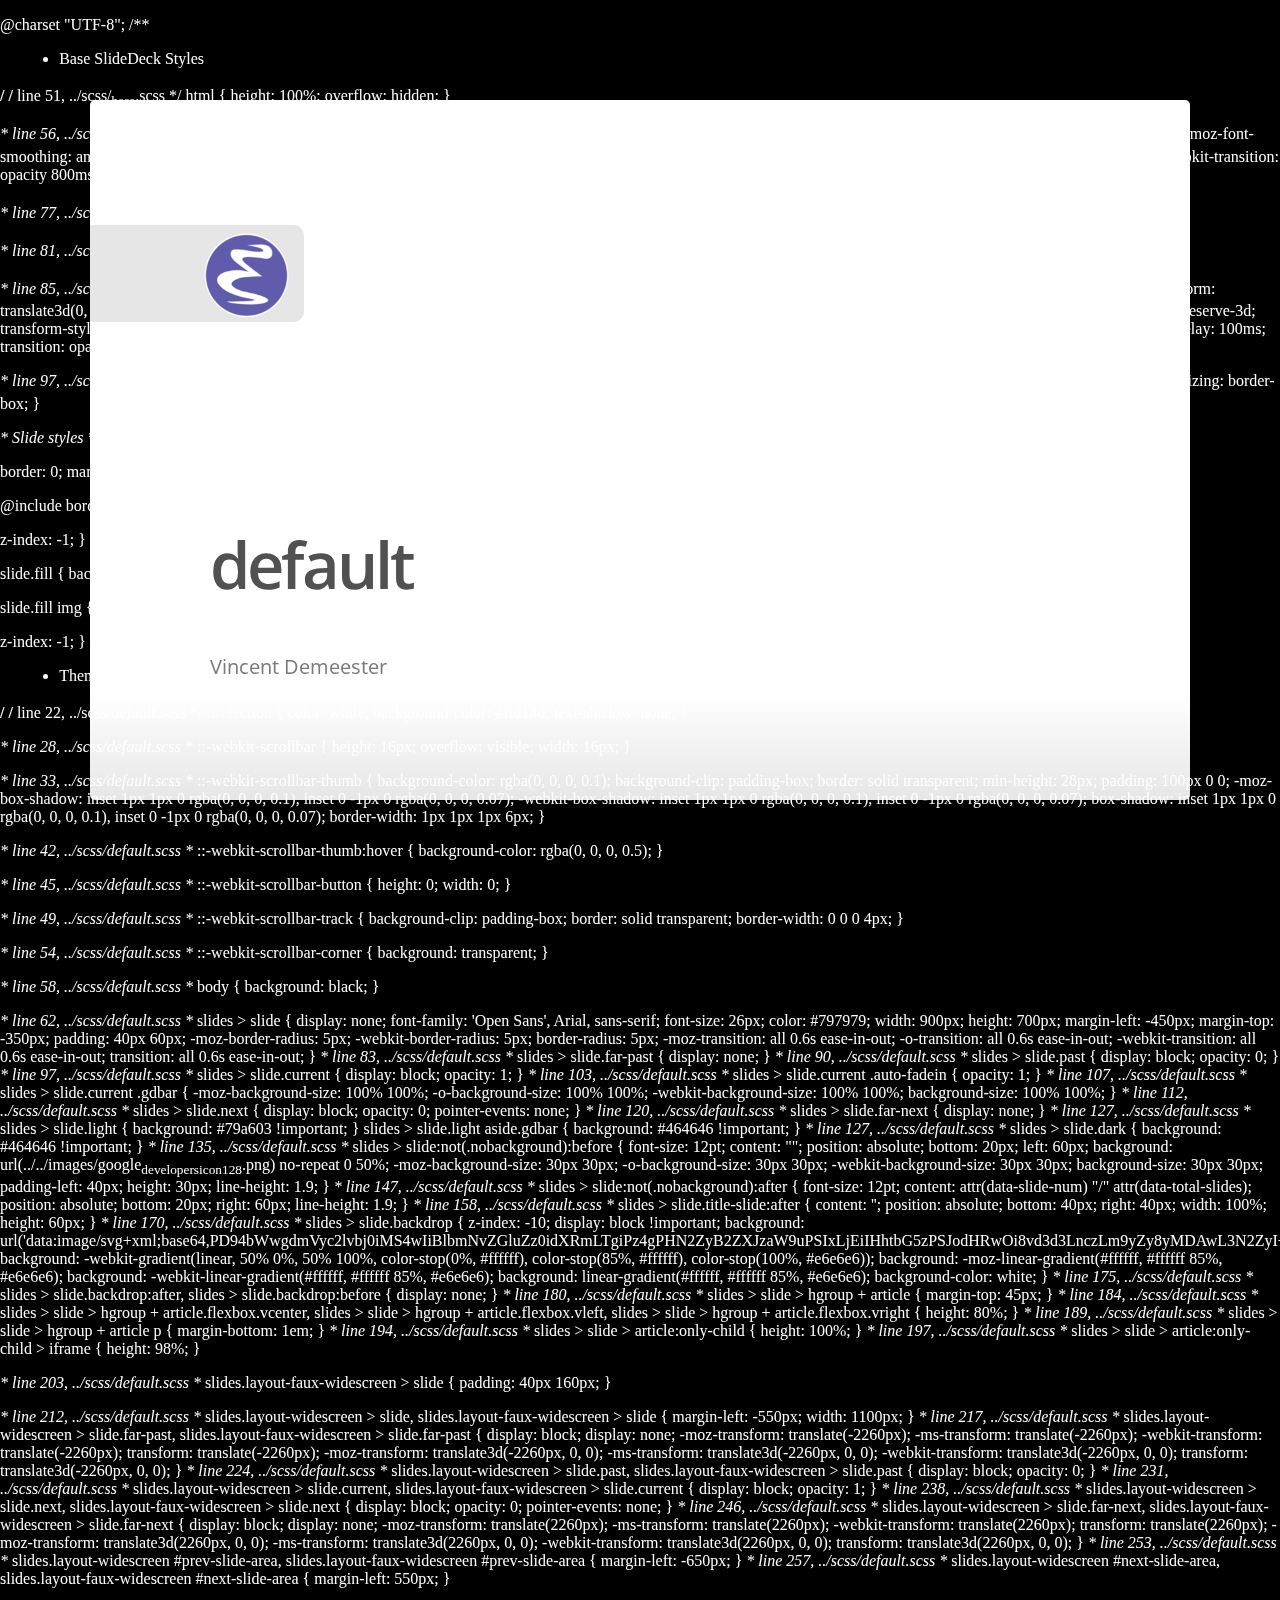
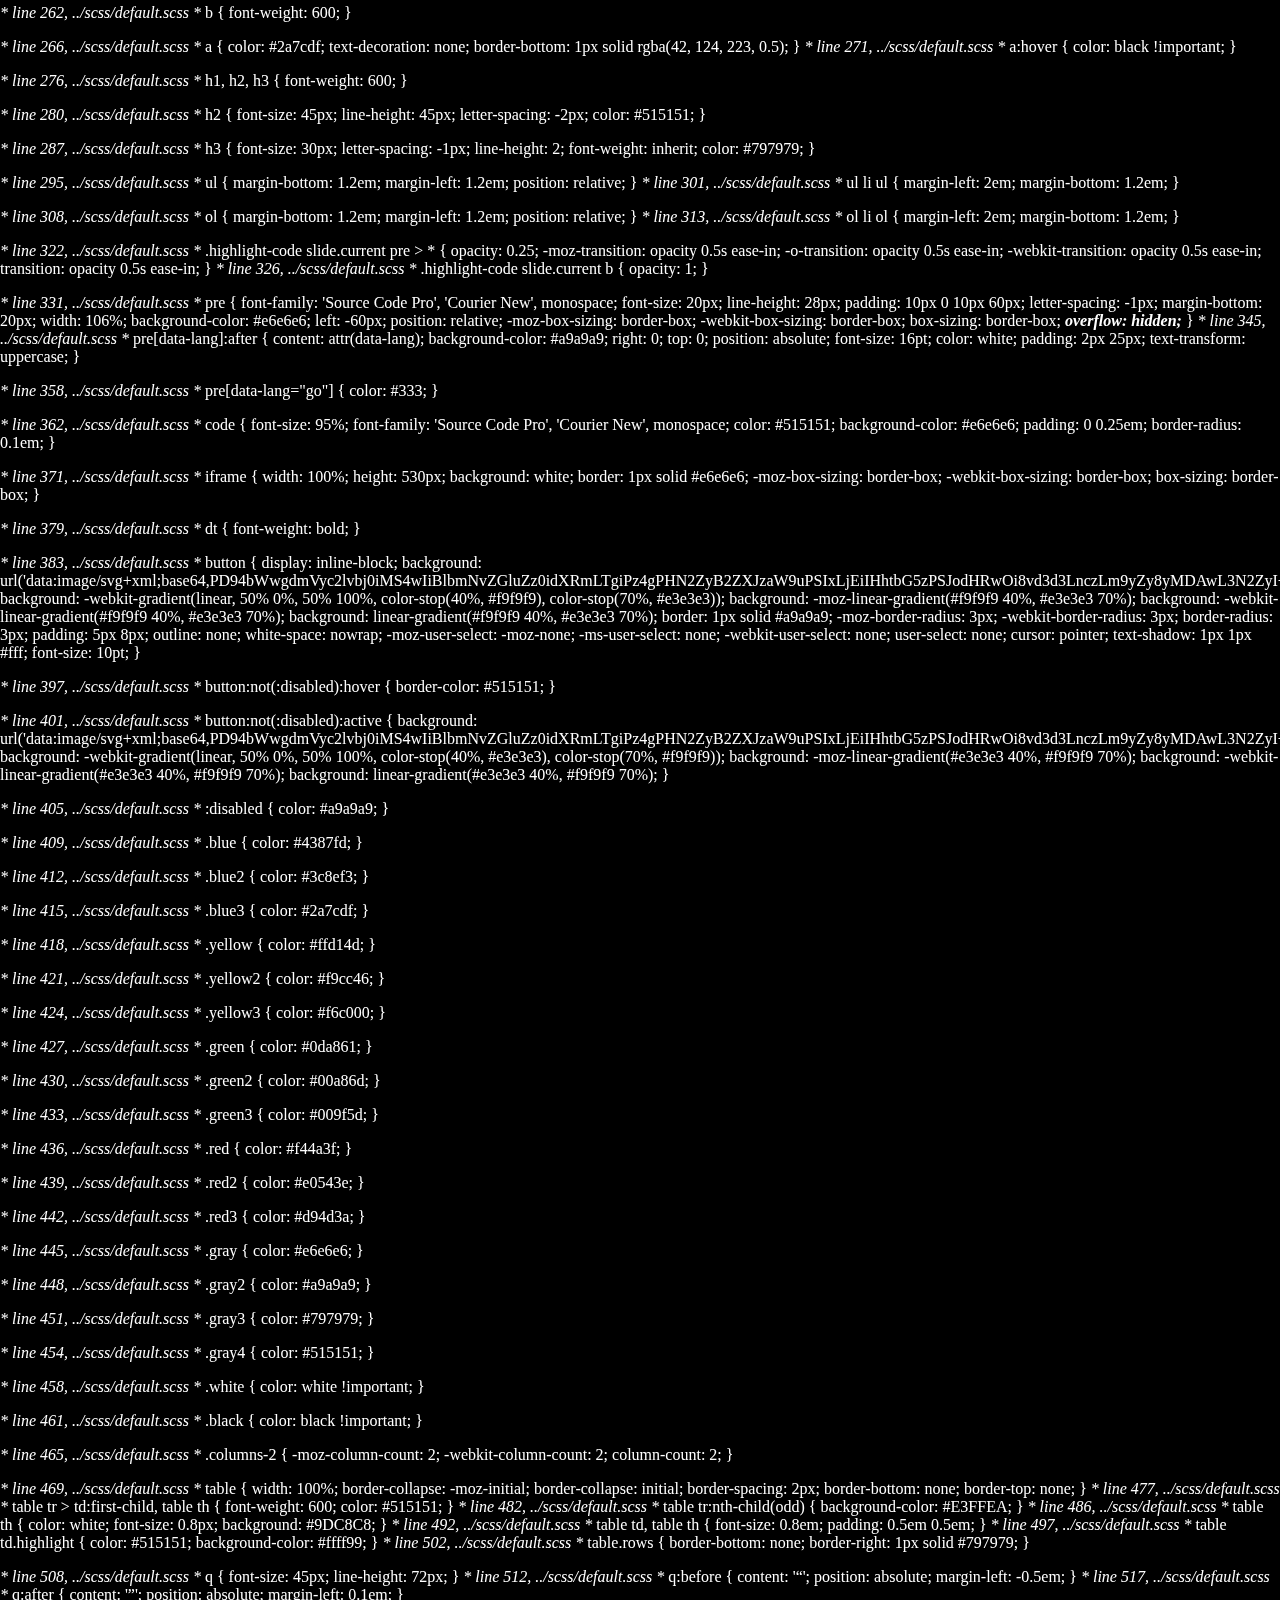
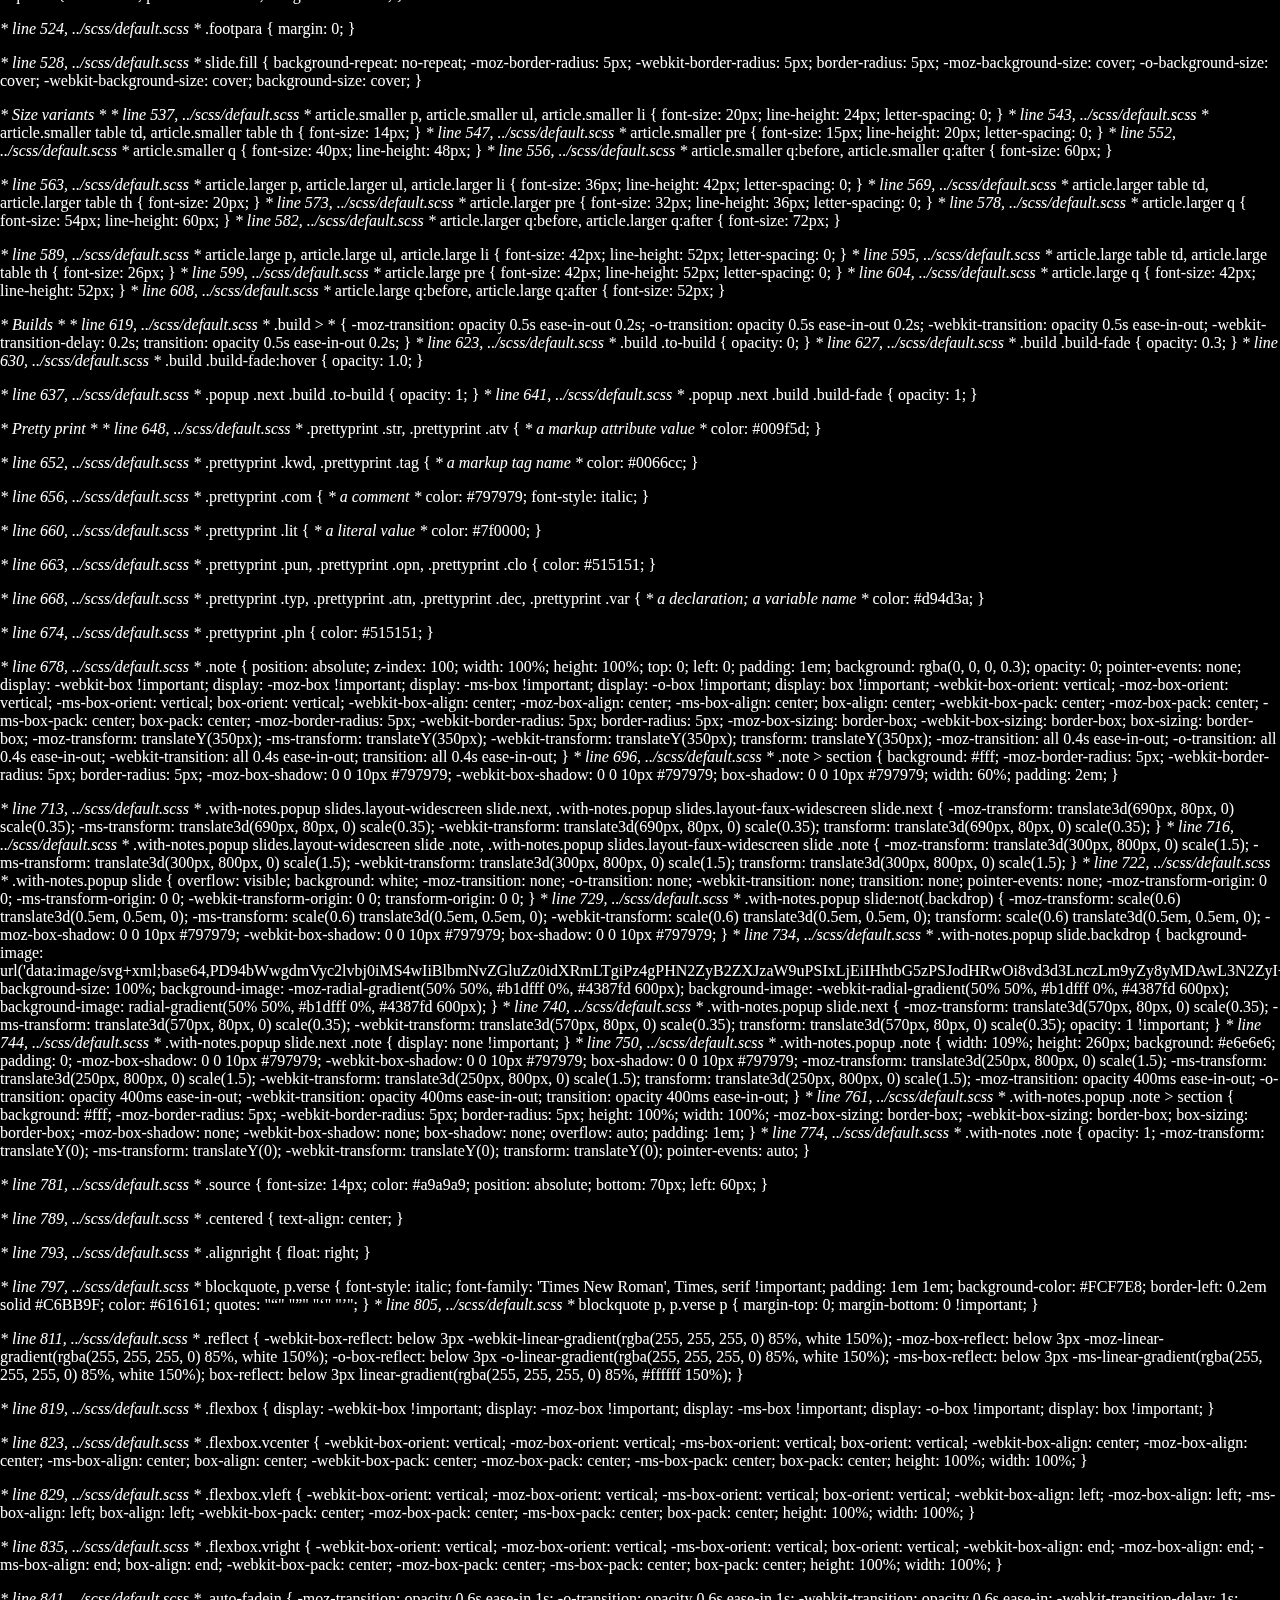
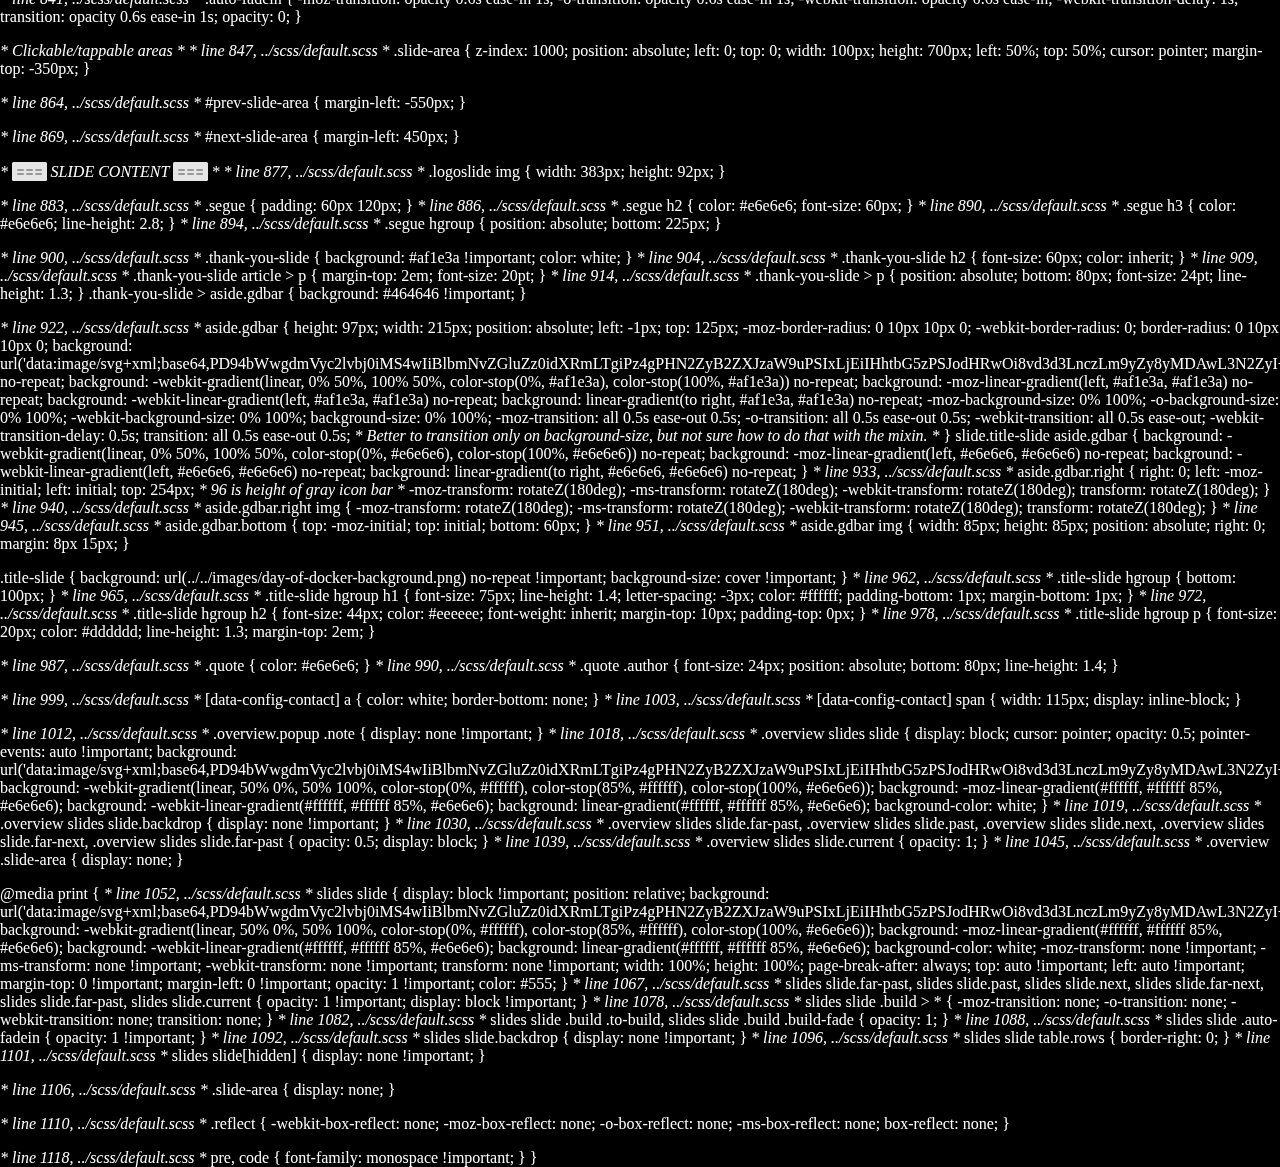
<file: theme/css/default.html>
<!DOCTYPE html>
<html>
<head>
<title></title>
<!-- 2015-11-30 Mon 10:41 -->
<meta  charset="utf-8" />
<meta  htto-equiv="X-UA-Compatible" content="chrome=1" />
<meta  name="generator" content="Org-mode with org-ioslide" />
<meta  name="author" content="Vincent Demeester" />


<!--<meta name="viewport" content="width=device-width, initial-scale=1.0, minimum-scale=1.0">-->
<!--<meta name="viewport" content="width=device-width, initial-scale=1.0">-->
<!--This one seems to work all the time, but really small on ipad-->
<!--<meta name="viewport" content="initial-scale=0.4">-->
<meta name="apple-mobile-web-app-capable" content="yes" />
<link rel="stylesheet" media="all" href="theme/css/default.css" />
<link rel="stylesheet" media="only screen and (max-device-width: 480px)" href="theme/css/phone.css" />
<link rel="stylesheet" media="all" href="theme/css/small-icon.css" />
<base target="_blank"> <!-- This amazingness opens all links in a new tab. -->
<script data-main="js/slides" src="js/require-1.0.8.min.js"></script>

   <script src="js/jquery-1.7.1.min.js" type="text/javascript"></script>

<script src="js/mathjax/MathJax.js?config=TeX-AMS-MML_HTMLorMML,local/local" type="text/javascript"></script>
</head>
<body style="opacity: 0">
<slides class="layout-widescreen">
<slide class="title-slide segue nobackground">
       <aside class="gdbar"><img src="images/emacs-icon.png"></aside>
       <!-- The content of this hgroup is replaced programmatically through the slide_config.json. -->
       <hgroup class="auto-fadein">
         <h1 data-config-title><!-- populated from slide_config.json --></h1>
         <h2 data-config-subtitle><!-- populated from slide_config.json --></h2>
         <p data-config-presenter><!-- populated from slide_config.json --></p>
       </hgroup>
    </slide>
  <p>
@charset "UTF-8";
/**
</p>
<ul>
<li>Base SlideDeck Styles
</li>
</ul>
<p>
 <b>/
/</b> line 51, ../scss/<sub>base</sub>.scss */
html {
  height: 100%;
  overflow: hidden;
}
</p>

<p>
<i>* line 56, ../scss/<sub>base</sub>.scss *</i>
body {
  margin: 0;
  padding: 0;
  opacity: 0;
  height: 100%;
  min-height: 740px;
  width: 100%;
  overflow: hidden;
  color: #fff;
  -webkit-font-smoothing: antialiased;
  -moz-font-smoothing: antialiased;
  -ms-font-smoothing: antialiased;
  -o-font-smoothing: antialiased;
  -moz-transition: opacity 800ms ease-in 100ms;
  -o-transition: opacity 800ms ease-in 100ms;
  -webkit-transition: opacity 800ms ease-in;
  -webkit-transition-delay: 100ms;
  transition: opacity 800ms ease-in 100ms;
}
<i>* line 72, ../scss/<sub>base</sub>.scss *</i>
body.loaded {
  opacity: 1 !important;
}
</p>

<p>
<i>* line 77, ../scss/<sub>base</sub>.scss *</i>
input, button {
  vertical-align: middle;
}
</p>

<p>
<i>* line 81, ../scss/<sub>base</sub>.scss *</i>
slides &gt; slide[hidden] {
  display: none !important;
}
</p>

<p>
<i>* line 85, ../scss/<sub>base</sub>.scss *</i>
slides {
  width: 100%;
  height: 100%;
  position: absolute;
  left: 0;
  top: 0;
  -moz-transform: translate3d(0, 0, 0);
  -ms-transform: translate3d(0, 0, 0);
  -webkit-transform: translate3d(0, 0, 0);
  transform: translate3d(0, 0, 0);
  -moz-perspective: 1000;
  -webkit-perspective: 1000;
  perspective: 1000;
  -moz-transform-style: preserve-3d;
  -webkit-transform-style: preserve-3d;
  transform-style: preserve-3d;
  -moz-transition: opacity 800ms ease-in 100ms;
  -o-transition: opacity 800ms ease-in 100ms;
  -webkit-transition: opacity 800ms ease-in;
  -webkit-transition-delay: 100ms;
  transition: opacity 800ms ease-in 100ms;
}
</p>

<p>
<i>* line 97, ../scss/<sub>base</sub>.scss *</i>
slides &gt; slide {
  display: block;
  position: absolute;
  overflow: hidden;
  left: 50%;
  top: 50%;
  -moz-box-sizing: border-box;
  -webkit-box-sizing: border-box;
  box-sizing: border-box;
}
</p>

<p>
<i>* Slide styles *</i>
/*article.fill iframe {
  position: absolute;
  left: 0;
  top: 0;
  width: 100%;
  height: 100%;
</p>

<p>
border: 0;
margin: 0;
</p>

<p>
@include border-radius(10px);
</p>

<p>
  z-index: -1;
}
</p>

<p>
slide.fill {
  background-repeat: no-repeat;
  @include background-size(cover);
}
</p>

<p>
slide.fill img {
  position: absolute;
  left: 0;
  top: 0;
  min-width: 100%;
  min-height: 100%;
</p>

<p>
  z-index: -1;
}
<b>/
/*</b>
</p>
<ul>
<li>Theme Styles
</li>
</ul>
<p>
 <b>/
/</b> line 22, ../scss/default.scss */
::selection {
  color: white;
  background-color: #ffd14d;
  text-shadow: none;
}
</p>

<p>
<i>* line 28, ../scss/default.scss *</i>
::-webkit-scrollbar {
  height: 16px;
  overflow: visible;
  width: 16px;
}
</p>

<p>
<i>* line 33, ../scss/default.scss *</i>
::-webkit-scrollbar-thumb {
  background-color: rgba(0, 0, 0, 0.1);
  background-clip: padding-box;
  border: solid transparent;
  min-height: 28px;
  padding: 100px 0 0;
  -moz-box-shadow: inset 1px 1px 0 rgba(0, 0, 0, 0.1), inset 0 -1px 0 rgba(0, 0, 0, 0.07);
  -webkit-box-shadow: inset 1px 1px 0 rgba(0, 0, 0, 0.1), inset 0 -1px 0 rgba(0, 0, 0, 0.07);
  box-shadow: inset 1px 1px 0 rgba(0, 0, 0, 0.1), inset 0 -1px 0 rgba(0, 0, 0, 0.07);
  border-width: 1px 1px 1px 6px;
}
</p>

<p>
<i>* line 42, ../scss/default.scss *</i>
::-webkit-scrollbar-thumb:hover {
  background-color: rgba(0, 0, 0, 0.5);
}
</p>

<p>
<i>* line 45, ../scss/default.scss *</i>
::-webkit-scrollbar-button {
  height: 0;
  width: 0;
}
</p>

<p>
<i>* line 49, ../scss/default.scss *</i>
::-webkit-scrollbar-track {
  background-clip: padding-box;
  border: solid transparent;
  border-width: 0 0 0 4px;
}
</p>

<p>
<i>* line 54, ../scss/default.scss *</i>
::-webkit-scrollbar-corner {
  background: transparent;
}
</p>

<p>
<i>* line 58, ../scss/default.scss *</i>
body {
  background: black;
}
</p>

<p>
<i>* line 62, ../scss/default.scss *</i>
slides &gt; slide {
  display: none;
  font-family: 'Open Sans', Arial, sans-serif;
  font-size: 26px;
  color: #797979;
  width: 900px;
  height: 700px;
  margin-left: -450px;
  margin-top: -350px;
  padding: 40px 60px;
  -moz-border-radius: 5px;
  -webkit-border-radius: 5px;
  border-radius: 5px;
  -moz-transition: all 0.6s ease-in-out;
  -o-transition: all 0.6s ease-in-out;
  -webkit-transition: all 0.6s ease-in-out;
  transition: all 0.6s ease-in-out;
}
<i>* line 83, ../scss/default.scss *</i>
slides &gt; slide.far-past {
  display: none;
}
<i>* line 90, ../scss/default.scss *</i>
slides &gt; slide.past {
  display: block;
  opacity: 0;
}
<i>* line 97, ../scss/default.scss *</i>
slides &gt; slide.current {
  display: block;
  opacity: 1;
}
<i>* line 103, ../scss/default.scss *</i>
slides &gt; slide.current .auto-fadein {
  opacity: 1;
}
<i>* line 107, ../scss/default.scss *</i>
slides &gt; slide.current .gdbar {
  -moz-background-size: 100% 100%;
  -o-background-size: 100% 100%;
  -webkit-background-size: 100% 100%;
  background-size: 100% 100%;
}
<i>* line 112, ../scss/default.scss *</i>
slides &gt; slide.next {
  display: block;
  opacity: 0;
  pointer-events: none;
}
<i>* line 120, ../scss/default.scss *</i>
slides &gt; slide.far-next {
  display: none;
}
<i>* line 127, ../scss/default.scss *</i>
slides &gt; slide.light {
  background: #79a603 !important;
}
slides &gt; slide.light aside.gdbar {
    background: #464646 !important;
}
<i>* line 127, ../scss/default.scss *</i>
slides &gt; slide.dark {
  background: #464646 !important;
}
<i>* line 135, ../scss/default.scss *</i>
slides &gt; slide:not(.nobackground):before {
  font-size: 12pt;
  content: "";
  position: absolute;
  bottom: 20px;
  left: 60px;
  background: url(../../images/google<sub>developers</sub><sub>icon</sub><sub>128</sub>.png) no-repeat 0 50%;
  -moz-background-size: 30px 30px;
  -o-background-size: 30px 30px;
  -webkit-background-size: 30px 30px;
  background-size: 30px 30px;
  padding-left: 40px;
  height: 30px;
  line-height: 1.9;
}
<i>* line 147, ../scss/default.scss *</i>
slides &gt; slide:not(.nobackground):after {
  font-size: 12pt;
  content: attr(data-slide-num) "/" attr(data-total-slides);
  position: absolute;
  bottom: 20px;
  right: 60px;
  line-height: 1.9;
}
<i>* line 158, ../scss/default.scss *</i>
slides &gt; slide.title-slide:after {
  content: '';
  position: absolute;
  bottom: 40px;
  right: 40px;
  width: 100%;
  height: 60px;
}
<i>* line 170, ../scss/default.scss *</i>
slides &gt; slide.backdrop {
  z-index: -10;
  display: block !important;
  background: url('[data-uri]');
  background: -webkit-gradient(linear, 50% 0%, 50% 100%, color-stop(0%, #ffffff), color-stop(85%, #ffffff), color-stop(100%, #e6e6e6));
  background: -moz-linear-gradient(#ffffff, #ffffff 85%, #e6e6e6);
  background: -webkit-linear-gradient(#ffffff, #ffffff 85%, #e6e6e6);
  background: linear-gradient(#ffffff, #ffffff 85%, #e6e6e6);
  background-color: white;
}
<i>* line 175, ../scss/default.scss *</i>
slides &gt; slide.backdrop:after, slides &gt; slide.backdrop:before {
  display: none;
}
<i>* line 180, ../scss/default.scss *</i>
slides &gt; slide &gt; hgroup + article {
  margin-top: 45px;
}
<i>* line 184, ../scss/default.scss *</i>
slides &gt; slide &gt; hgroup + article.flexbox.vcenter, slides &gt; slide &gt; hgroup + article.flexbox.vleft, slides &gt; slide &gt; hgroup + article.flexbox.vright {
  height: 80%;
}
<i>* line 189, ../scss/default.scss *</i>
slides &gt; slide &gt; hgroup + article p {
  margin-bottom: 1em;
}
<i>* line 194, ../scss/default.scss *</i>
slides &gt; slide &gt; article:only-child {
  height: 100%;
}
<i>* line 197, ../scss/default.scss *</i>
slides &gt; slide &gt; article:only-child &gt; iframe {
  height: 98%;
}
</p>

<p>
<i>* line 203, ../scss/default.scss *</i>
slides.layout-faux-widescreen &gt; slide {
  padding: 40px 160px;
}
</p>

<p>
<i>* line 212, ../scss/default.scss *</i>
slides.layout-widescreen &gt; slide,
slides.layout-faux-widescreen &gt; slide {
  margin-left: -550px;
  width: 1100px;
}
<i>* line 217, ../scss/default.scss *</i>
slides.layout-widescreen &gt; slide.far-past,
slides.layout-faux-widescreen &gt; slide.far-past {
  display: block;
  display: none;
  -moz-transform: translate(-2260px);
  -ms-transform: translate(-2260px);
  -webkit-transform: translate(-2260px);
  transform: translate(-2260px);
  -moz-transform: translate3d(-2260px, 0, 0);
  -ms-transform: translate3d(-2260px, 0, 0);
  -webkit-transform: translate3d(-2260px, 0, 0);
  transform: translate3d(-2260px, 0, 0);
}
<i>* line 224, ../scss/default.scss *</i>
slides.layout-widescreen &gt; slide.past,
slides.layout-faux-widescreen &gt; slide.past {
  display: block;
  opacity: 0;
}
<i>* line 231, ../scss/default.scss *</i>
slides.layout-widescreen &gt; slide.current,
slides.layout-faux-widescreen &gt; slide.current {
  display: block;
  opacity: 1;
}
<i>* line 238, ../scss/default.scss *</i>
slides.layout-widescreen &gt; slide.next,
slides.layout-faux-widescreen &gt; slide.next {
  display: block;
  opacity: 0;
  pointer-events: none;
}
<i>* line 246, ../scss/default.scss *</i>
slides.layout-widescreen &gt; slide.far-next,
slides.layout-faux-widescreen &gt; slide.far-next {
  display: block;
  display: none;
  -moz-transform: translate(2260px);
  -ms-transform: translate(2260px);
  -webkit-transform: translate(2260px);
  transform: translate(2260px);
  -moz-transform: translate3d(2260px, 0, 0);
  -ms-transform: translate3d(2260px, 0, 0);
  -webkit-transform: translate3d(2260px, 0, 0);
  transform: translate3d(2260px, 0, 0);
}
<i>* line 253, ../scss/default.scss *</i>
slides.layout-widescreen #prev-slide-area,
slides.layout-faux-widescreen #prev-slide-area {
  margin-left: -650px;
}
<i>* line 257, ../scss/default.scss *</i>
slides.layout-widescreen #next-slide-area,
slides.layout-faux-widescreen #next-slide-area {
  margin-left: 550px;
}
</p>

<p>
<i>* line 262, ../scss/default.scss *</i>
b {
  font-weight: 600;
}
</p>

<p>
<i>* line 266, ../scss/default.scss *</i>
a {
  color: #2a7cdf;
  text-decoration: none;
  border-bottom: 1px solid rgba(42, 124, 223, 0.5);
}
<i>* line 271, ../scss/default.scss *</i>
a:hover {
  color: black !important;
}
</p>

<p>
<i>* line 276, ../scss/default.scss *</i>
h1, h2, h3 {
  font-weight: 600;
}
</p>

<p>
<i>* line 280, ../scss/default.scss *</i>
h2 {
  font-size: 45px;
  line-height: 45px;
  letter-spacing: -2px;
  color: #515151;
}
</p>

<p>
<i>* line 287, ../scss/default.scss *</i>
h3 {
  font-size: 30px;
  letter-spacing: -1px;
  line-height: 2;
  font-weight: inherit;
  color: #797979;
}
</p>

<p>
<i>* line 295, ../scss/default.scss *</i>
ul {
  margin-bottom: 1.2em;
  margin-left: 1.2em;
  position: relative;
}
<i>* line 301, ../scss/default.scss *</i>
ul li ul {
  margin-left: 2em;
  margin-bottom: 1.2em;
}
</p>

<p>
<i>* line 308, ../scss/default.scss *</i>
ol {
  margin-bottom: 1.2em;
  margin-left: 1.2em;
  position: relative;
}
<i>* line 313, ../scss/default.scss *</i>
ol li ol {
  margin-left: 2em;
  margin-bottom: 1.2em;
}
</p>

<p>
<i>* line 322, ../scss/default.scss *</i>
.highlight-code slide.current pre &gt; * {
  opacity: 0.25;
  -moz-transition: opacity 0.5s ease-in;
  -o-transition: opacity 0.5s ease-in;
  -webkit-transition: opacity 0.5s ease-in;
  transition: opacity 0.5s ease-in;
}
<i>* line 326, ../scss/default.scss *</i>
.highlight-code slide.current b {
  opacity: 1;
}
</p>

<p>
<i>* line 331, ../scss/default.scss *</i>
pre {
  font-family: 'Source Code Pro', 'Courier New', monospace;
  font-size: 20px;
  line-height: 28px;
  padding: 10px 0 10px 60px;
  letter-spacing: -1px;
  margin-bottom: 20px;
  width: 106%;
  background-color: #e6e6e6;
  left: -60px;
  position: relative;
  -moz-box-sizing: border-box;
  -webkit-box-sizing: border-box;
  box-sizing: border-box;
  <i><b>overflow: hidden;</b></i>
}
<i>* line 345, ../scss/default.scss *</i>
pre[data-lang]:after {
  content: attr(data-lang);
  background-color: #a9a9a9;
  right: 0;
  top: 0;
  position: absolute;
  font-size: 16pt;
  color: white;
  padding: 2px 25px;
  text-transform: uppercase;
}
</p>

<p>
<i>* line 358, ../scss/default.scss *</i>
pre[data-lang="go"] {
  color: #333;
}
</p>

<p>
<i>* line 362, ../scss/default.scss *</i>
code {
  font-size: 95%;
  font-family: 'Source Code Pro', 'Courier New', monospace;
  color: #515151;
  background-color: #e6e6e6;
  padding: 0 0.25em;
  border-radius: 0.1em;
}
</p>

<p>
<i>* line 371, ../scss/default.scss *</i>
iframe {
  width: 100%;
  height: 530px;
  background: white;
  border: 1px solid #e6e6e6;
  -moz-box-sizing: border-box;
  -webkit-box-sizing: border-box;
  box-sizing: border-box;
}
</p>

<p>
<i>* line 379, ../scss/default.scss *</i>
dt {
  font-weight: bold;
}
</p>

<p>
<i>* line 383, ../scss/default.scss *</i>
button {
  display: inline-block;
  background: url('[data-uri]');
  background: -webkit-gradient(linear, 50% 0%, 50% 100%, color-stop(40%, #f9f9f9), color-stop(70%, #e3e3e3));
  background: -moz-linear-gradient(#f9f9f9 40%, #e3e3e3 70%);
  background: -webkit-linear-gradient(#f9f9f9 40%, #e3e3e3 70%);
  background: linear-gradient(#f9f9f9 40%, #e3e3e3 70%);
  border: 1px solid #a9a9a9;
  -moz-border-radius: 3px;
  -webkit-border-radius: 3px;
  border-radius: 3px;
  padding: 5px 8px;
  outline: none;
  white-space: nowrap;
  -moz-user-select: -moz-none;
  -ms-user-select: none;
  -webkit-user-select: none;
  user-select: none;
  cursor: pointer;
  text-shadow: 1px 1px #fff;
  font-size: 10pt;
}
</p>

<p>
<i>* line 397, ../scss/default.scss *</i>
button:not(:disabled):hover {
  border-color: #515151;
}
</p>

<p>
<i>* line 401, ../scss/default.scss *</i>
button:not(:disabled):active {
  background: url('[data-uri]');
  background: -webkit-gradient(linear, 50% 0%, 50% 100%, color-stop(40%, #e3e3e3), color-stop(70%, #f9f9f9));
  background: -moz-linear-gradient(#e3e3e3 40%, #f9f9f9 70%);
  background: -webkit-linear-gradient(#e3e3e3 40%, #f9f9f9 70%);
  background: linear-gradient(#e3e3e3 40%, #f9f9f9 70%);
}
</p>

<p>
<i>* line 405, ../scss/default.scss *</i>
:disabled {
  color: #a9a9a9;
}
</p>

<p>
<i>* line 409, ../scss/default.scss *</i>
.blue {
  color: #4387fd;
}
</p>

<p>
<i>* line 412, ../scss/default.scss *</i>
.blue2 {
  color: #3c8ef3;
}
</p>

<p>
<i>* line 415, ../scss/default.scss *</i>
.blue3 {
  color: #2a7cdf;
}
</p>

<p>
<i>* line 418, ../scss/default.scss *</i>
.yellow {
  color: #ffd14d;
}
</p>

<p>
<i>* line 421, ../scss/default.scss *</i>
.yellow2 {
  color: #f9cc46;
}
</p>

<p>
<i>* line 424, ../scss/default.scss *</i>
.yellow3 {
  color: #f6c000;
}
</p>

<p>
<i>* line 427, ../scss/default.scss *</i>
.green {
  color: #0da861;
}
</p>

<p>
<i>* line 430, ../scss/default.scss *</i>
.green2 {
  color: #00a86d;
}
</p>

<p>
<i>* line 433, ../scss/default.scss *</i>
.green3 {
  color: #009f5d;
}
</p>

<p>
<i>* line 436, ../scss/default.scss *</i>
.red {
  color: #f44a3f;
}
</p>

<p>
<i>* line 439, ../scss/default.scss *</i>
.red2 {
  color: #e0543e;
}
</p>

<p>
<i>* line 442, ../scss/default.scss *</i>
.red3 {
  color: #d94d3a;
}
</p>

<p>
<i>* line 445, ../scss/default.scss *</i>
.gray {
  color: #e6e6e6;
}
</p>

<p>
<i>* line 448, ../scss/default.scss *</i>
.gray2 {
  color: #a9a9a9;
}
</p>

<p>
<i>* line 451, ../scss/default.scss *</i>
.gray3 {
  color: #797979;
}
</p>

<p>
<i>* line 454, ../scss/default.scss *</i>
.gray4 {
  color: #515151;
}
</p>

<p>
<i>* line 458, ../scss/default.scss *</i>
.white {
  color: white !important;
}
</p>

<p>
<i>* line 461, ../scss/default.scss *</i>
.black {
  color: black !important;
}
</p>

<p>
<i>* line 465, ../scss/default.scss *</i>
.columns-2 {
  -moz-column-count: 2;
  -webkit-column-count: 2;
  column-count: 2;
}
</p>

<p>
<i>* line 469, ../scss/default.scss *</i>
table {
  width: 100%;
  border-collapse: -moz-initial;
  border-collapse: initial;
  border-spacing: 2px;
  border-bottom: none;
  border-top: none;
}
<i>* line 477, ../scss/default.scss *</i>
table tr &gt; td:first-child, table th {
  font-weight: 600;
  color: #515151;
}
<i>* line 482, ../scss/default.scss *</i>
table tr:nth-child(odd) {
  background-color: #E3FFEA;
}
<i>* line 486, ../scss/default.scss *</i>
table th {
  color: white;
  font-size: 0.8px;
  background: #9DC8C8;
}
<i>* line 492, ../scss/default.scss *</i>
table td, table th {
  font-size: 0.8em;
  padding: 0.5em 0.5em;
}
<i>* line 497, ../scss/default.scss *</i>
table td.highlight {
  color: #515151;
  background-color: #ffff99;
}
<i>* line 502, ../scss/default.scss *</i>
table.rows {
  border-bottom: none;
  border-right: 1px solid #797979;
}
</p>

<p>
<i>* line 508, ../scss/default.scss *</i>
q {
  font-size: 45px;
  line-height: 72px;
}
<i>* line 512, ../scss/default.scss *</i>
q:before {
  content: '“';
  position: absolute;
  margin-left: -0.5em;
}
<i>* line 517, ../scss/default.scss *</i>
q:after {
  content: '”';
  position: absolute;
  margin-left: 0.1em;
}
</p>

<p>
<i>* line 524, ../scss/default.scss *</i>
.footpara {
  margin: 0;
}
</p>

<p>
<i>* line 528, ../scss/default.scss *</i>
slide.fill {
  background-repeat: no-repeat;
  -moz-border-radius: 5px;
  -webkit-border-radius: 5px;
  border-radius: 5px;
  -moz-background-size: cover;
  -o-background-size: cover;
  -webkit-background-size: cover;
  background-size: cover;
}
</p>

<p>
<i>* Size variants *</i>
<i>* line 537, ../scss/default.scss *</i>
article.smaller p, article.smaller ul, article.smaller li {
  font-size: 20px;
  line-height: 24px;
  letter-spacing: 0;
}
<i>* line 543, ../scss/default.scss *</i>
article.smaller table td, article.smaller table th {
  font-size: 14px;
}
<i>* line 547, ../scss/default.scss *</i>
article.smaller pre {
  font-size: 15px;
  line-height: 20px;
  letter-spacing: 0;
}
<i>* line 552, ../scss/default.scss *</i>
article.smaller q {
  font-size: 40px;
  line-height: 48px;
}
<i>* line 556, ../scss/default.scss *</i>
article.smaller q:before, article.smaller q:after {
  font-size: 60px;
}
</p>

<p>
<i>* line 563, ../scss/default.scss *</i>
article.larger p, article.larger ul, article.larger li {
  font-size: 36px;
  line-height: 42px;
  letter-spacing: 0;
}
<i>* line 569, ../scss/default.scss *</i>
article.larger table td, article.larger table th {
  font-size: 20px;
}
<i>* line 573, ../scss/default.scss *</i>
article.larger pre {
  font-size: 32px;
  line-height: 36px;
  letter-spacing: 0;
}
<i>* line 578, ../scss/default.scss *</i>
article.larger q {
  font-size: 54px;
  line-height: 60px;
}
<i>* line 582, ../scss/default.scss *</i>
article.larger q:before, article.larger q:after {
  font-size: 72px;
}
</p>

<p>
<i>* line 589, ../scss/default.scss *</i>
article.large p, article.large ul, article.large li {
  font-size: 42px;
  line-height: 52px;
  letter-spacing: 0;
}
<i>* line 595, ../scss/default.scss *</i>
article.large table td, article.large table th {
  font-size: 26px;
}
<i>* line 599, ../scss/default.scss *</i>
article.large pre {
  font-size: 42px;
  line-height: 52px;
  letter-spacing: 0;
}
<i>* line 604, ../scss/default.scss *</i>
article.large q {
  font-size: 42px;
  line-height: 52px;
}
<i>* line 608, ../scss/default.scss *</i>
article.large q:before, article.large q:after {
  font-size: 52px;
}
</p>

<p>
<i>* Builds *</i>
<i>* line 619, ../scss/default.scss *</i>
.build &gt; * {
  -moz-transition: opacity 0.5s ease-in-out 0.2s;
  -o-transition: opacity 0.5s ease-in-out 0.2s;
  -webkit-transition: opacity 0.5s ease-in-out;
  -webkit-transition-delay: 0.2s;
  transition: opacity 0.5s ease-in-out 0.2s;
}
<i>* line 623, ../scss/default.scss *</i>
.build .to-build {
  opacity: 0;
}
<i>* line 627, ../scss/default.scss *</i>
.build .build-fade {
  opacity: 0.3;
}
<i>* line 630, ../scss/default.scss *</i>
.build .build-fade:hover {
  opacity: 1.0;
}
</p>

<p>
<i>* line 637, ../scss/default.scss *</i>
.popup .next .build .to-build {
  opacity: 1;
}
<i>* line 641, ../scss/default.scss *</i>
.popup .next .build .build-fade {
  opacity: 1;
}
</p>

<p>
<i>* Pretty print *</i>
<i>* line 648, ../scss/default.scss *</i>
.prettyprint .str,
.prettyprint .atv {
  <i>* a markup attribute value *</i>
  color: #009f5d;
}
</p>

<p>
<i>* line 652, ../scss/default.scss *</i>
.prettyprint .kwd,
.prettyprint .tag {
  <i>* a markup tag name *</i>
  color: #0066cc;
}
</p>

<p>
<i>* line 656, ../scss/default.scss *</i>
.prettyprint .com {
  <i>* a comment *</i>
  color: #797979;
  font-style: italic;
}
</p>

<p>
<i>* line 660, ../scss/default.scss *</i>
.prettyprint .lit {
  <i>* a literal value *</i>
  color: #7f0000;
}
</p>

<p>
<i>* line 663, ../scss/default.scss *</i>
.prettyprint .pun,
.prettyprint .opn,
.prettyprint .clo {
  color: #515151;
}
</p>

<p>
<i>* line 668, ../scss/default.scss *</i>
.prettyprint .typ,
.prettyprint .atn,
.prettyprint .dec,
.prettyprint .var {
  <i>* a declaration; a variable name *</i>
  color: #d94d3a;
}
</p>

<p>
<i>* line 674, ../scss/default.scss *</i>
.prettyprint .pln {
  color: #515151;
}
</p>

<p>
<i>* line 678, ../scss/default.scss *</i>
.note {
  position: absolute;
  z-index: 100;
  width: 100%;
  height: 100%;
  top: 0;
  left: 0;
  padding: 1em;
  background: rgba(0, 0, 0, 0.3);
  opacity: 0;
  pointer-events: none;
  display: -webkit-box !important;
  display: -moz-box !important;
  display: -ms-box !important;
  display: -o-box !important;
  display: box !important;
  -webkit-box-orient: vertical;
  -moz-box-orient: vertical;
  -ms-box-orient: vertical;
  box-orient: vertical;
  -webkit-box-align: center;
  -moz-box-align: center;
  -ms-box-align: center;
  box-align: center;
  -webkit-box-pack: center;
  -moz-box-pack: center;
  -ms-box-pack: center;
  box-pack: center;
  -moz-border-radius: 5px;
  -webkit-border-radius: 5px;
  border-radius: 5px;
  -moz-box-sizing: border-box;
  -webkit-box-sizing: border-box;
  box-sizing: border-box;
  -moz-transform: translateY(350px);
  -ms-transform: translateY(350px);
  -webkit-transform: translateY(350px);
  transform: translateY(350px);
  -moz-transition: all 0.4s ease-in-out;
  -o-transition: all 0.4s ease-in-out;
  -webkit-transition: all 0.4s ease-in-out;
  transition: all 0.4s ease-in-out;
}
<i>* line 696, ../scss/default.scss *</i>
.note &gt; section {
  background: #fff;
  -moz-border-radius: 5px;
  -webkit-border-radius: 5px;
  border-radius: 5px;
  -moz-box-shadow: 0 0 10px #797979;
  -webkit-box-shadow: 0 0 10px #797979;
  box-shadow: 0 0 10px #797979;
  width: 60%;
  padding: 2em;
}
</p>

<p>
<i>* line 713, ../scss/default.scss *</i>
.with-notes.popup slides.layout-widescreen slide.next,
.with-notes.popup slides.layout-faux-widescreen slide.next {
  -moz-transform: translate3d(690px, 80px, 0) scale(0.35);
  -ms-transform: translate3d(690px, 80px, 0) scale(0.35);
  -webkit-transform: translate3d(690px, 80px, 0) scale(0.35);
  transform: translate3d(690px, 80px, 0) scale(0.35);
}
<i>* line 716, ../scss/default.scss *</i>
.with-notes.popup slides.layout-widescreen slide .note,
.with-notes.popup slides.layout-faux-widescreen slide .note {
  -moz-transform: translate3d(300px, 800px, 0) scale(1.5);
  -ms-transform: translate3d(300px, 800px, 0) scale(1.5);
  -webkit-transform: translate3d(300px, 800px, 0) scale(1.5);
  transform: translate3d(300px, 800px, 0) scale(1.5);
}
<i>* line 722, ../scss/default.scss *</i>
.with-notes.popup slide {
  overflow: visible;
  background: white;
  -moz-transition: none;
  -o-transition: none;
  -webkit-transition: none;
  transition: none;
  pointer-events: none;
  -moz-transform-origin: 0 0;
  -ms-transform-origin: 0 0;
  -webkit-transform-origin: 0 0;
  transform-origin: 0 0;
}
<i>* line 729, ../scss/default.scss *</i>
.with-notes.popup slide:not(.backdrop) {
  -moz-transform: scale(0.6) translate3d(0.5em, 0.5em, 0);
  -ms-transform: scale(0.6) translate3d(0.5em, 0.5em, 0);
  -webkit-transform: scale(0.6) translate3d(0.5em, 0.5em, 0);
  transform: scale(0.6) translate3d(0.5em, 0.5em, 0);
  -moz-box-shadow: 0 0 10px #797979;
  -webkit-box-shadow: 0 0 10px #797979;
  box-shadow: 0 0 10px #797979;
}
<i>* line 734, ../scss/default.scss *</i>
.with-notes.popup slide.backdrop {
  background-image: url('[data-uri]');
  background-size: 100%;
  background-image: -moz-radial-gradient(50% 50%, #b1dfff 0%, #4387fd 600px);
  background-image: -webkit-radial-gradient(50% 50%, #b1dfff 0%, #4387fd 600px);
  background-image: radial-gradient(50% 50%, #b1dfff 0%, #4387fd 600px);
}
<i>* line 740, ../scss/default.scss *</i>
.with-notes.popup slide.next {
  -moz-transform: translate3d(570px, 80px, 0) scale(0.35);
  -ms-transform: translate3d(570px, 80px, 0) scale(0.35);
  -webkit-transform: translate3d(570px, 80px, 0) scale(0.35);
  transform: translate3d(570px, 80px, 0) scale(0.35);
  opacity: 1 !important;
}
<i>* line 744, ../scss/default.scss *</i>
.with-notes.popup slide.next .note {
  display: none !important;
}
<i>* line 750, ../scss/default.scss *</i>
.with-notes.popup .note {
  width: 109%;
  height: 260px;
  background: #e6e6e6;
  padding: 0;
  -moz-box-shadow: 0 0 10px #797979;
  -webkit-box-shadow: 0 0 10px #797979;
  box-shadow: 0 0 10px #797979;
  -moz-transform: translate3d(250px, 800px, 0) scale(1.5);
  -ms-transform: translate3d(250px, 800px, 0) scale(1.5);
  -webkit-transform: translate3d(250px, 800px, 0) scale(1.5);
  transform: translate3d(250px, 800px, 0) scale(1.5);
  -moz-transition: opacity 400ms ease-in-out;
  -o-transition: opacity 400ms ease-in-out;
  -webkit-transition: opacity 400ms ease-in-out;
  transition: opacity 400ms ease-in-out;
}
<i>* line 761, ../scss/default.scss *</i>
.with-notes.popup .note &gt; section {
  background: #fff;
  -moz-border-radius: 5px;
  -webkit-border-radius: 5px;
  border-radius: 5px;
  height: 100%;
  width: 100%;
  -moz-box-sizing: border-box;
  -webkit-box-sizing: border-box;
  box-sizing: border-box;
  -moz-box-shadow: none;
  -webkit-box-shadow: none;
  box-shadow: none;
  overflow: auto;
  padding: 1em;
}
<i>* line 774, ../scss/default.scss *</i>
.with-notes .note {
  opacity: 1;
  -moz-transform: translateY(0);
  -ms-transform: translateY(0);
  -webkit-transform: translateY(0);
  transform: translateY(0);
  pointer-events: auto;
}
</p>

<p>
<i>* line 781, ../scss/default.scss *</i>
.source {
  font-size: 14px;
  color: #a9a9a9;
  position: absolute;
  bottom: 70px;
  left: 60px;
}
</p>

<p>
<i>* line 789, ../scss/default.scss *</i>
.centered {
  text-align: center;
}
</p>

<p>
<i>* line 793, ../scss/default.scss *</i>
.alignright {
  float: right;
}
</p>

<p>
<i>* line 797, ../scss/default.scss *</i>
blockquote, p.verse {
  font-style: italic;
  font-family: 'Times New Roman', Times, serif !important;
  padding: 1em 1em;
  background-color: #FCF7E8;
  border-left: 0.2em solid #C6BB9F;
  color: #616161;
  quotes: "“" "”" "‘" "’";
}
<i>* line 805, ../scss/default.scss *</i>
blockquote p, p.verse p {
  margin-top: 0;
  margin-bottom: 0 !important;
}
</p>

<p>
<i>* line 811, ../scss/default.scss *</i>
.reflect {
  -webkit-box-reflect: below 3px -webkit-linear-gradient(rgba(255, 255, 255, 0) 85%, white 150%);
  -moz-box-reflect: below 3px -moz-linear-gradient(rgba(255, 255, 255, 0) 85%, white 150%);
  -o-box-reflect: below 3px -o-linear-gradient(rgba(255, 255, 255, 0) 85%, white 150%);
  -ms-box-reflect: below 3px -ms-linear-gradient(rgba(255, 255, 255, 0) 85%, white 150%);
  box-reflect: below 3px linear-gradient(rgba(255, 255, 255, 0) 85%, #ffffff 150%);
}
</p>

<p>
<i>* line 819, ../scss/default.scss *</i>
.flexbox {
  display: -webkit-box !important;
  display: -moz-box !important;
  display: -ms-box !important;
  display: -o-box !important;
  display: box !important;
}
</p>

<p>
<i>* line 823, ../scss/default.scss *</i>
.flexbox.vcenter {
  -webkit-box-orient: vertical;
  -moz-box-orient: vertical;
  -ms-box-orient: vertical;
  box-orient: vertical;
  -webkit-box-align: center;
  -moz-box-align: center;
  -ms-box-align: center;
  box-align: center;
  -webkit-box-pack: center;
  -moz-box-pack: center;
  -ms-box-pack: center;
  box-pack: center;
  height: 100%;
  width: 100%;
}
</p>

<p>
<i>* line 829, ../scss/default.scss *</i>
.flexbox.vleft {
  -webkit-box-orient: vertical;
  -moz-box-orient: vertical;
  -ms-box-orient: vertical;
  box-orient: vertical;
  -webkit-box-align: left;
  -moz-box-align: left;
  -ms-box-align: left;
  box-align: left;
  -webkit-box-pack: center;
  -moz-box-pack: center;
  -ms-box-pack: center;
  box-pack: center;
  height: 100%;
  width: 100%;
}
</p>

<p>
<i>* line 835, ../scss/default.scss *</i>
.flexbox.vright {
  -webkit-box-orient: vertical;
  -moz-box-orient: vertical;
  -ms-box-orient: vertical;
  box-orient: vertical;
  -webkit-box-align: end;
  -moz-box-align: end;
  -ms-box-align: end;
  box-align: end;
  -webkit-box-pack: center;
  -moz-box-pack: center;
  -ms-box-pack: center;
  box-pack: center;
  height: 100%;
  width: 100%;
}
</p>

<p>
<i>* line 841, ../scss/default.scss *</i>
.auto-fadein {
  -moz-transition: opacity 0.6s ease-in 1s;
  -o-transition: opacity 0.6s ease-in 1s;
  -webkit-transition: opacity 0.6s ease-in;
  -webkit-transition-delay: 1s;
  transition: opacity 0.6s ease-in 1s;
  opacity: 0;
}
</p>

<p>
<i>* Clickable/tappable areas *</i>
<i>* line 847, ../scss/default.scss *</i>
.slide-area {
  z-index: 1000;
  position: absolute;
  left: 0;
  top: 0;
  width: 100px;
  height: 700px;
  left: 50%;
  top: 50%;
  cursor: pointer;
  margin-top: -350px;
}
</p>

<p>
<i>* line 864, ../scss/default.scss *</i>
#prev-slide-area {
  margin-left: -550px;
}
</p>

<p>
<i>* line 869, ../scss/default.scss *</i>
#next-slide-area {
  margin-left: 450px;
}
</p>

<p>
<i>* <code>===</code> SLIDE CONTENT <code>===</code> *</i>
<i>* line 877, ../scss/default.scss *</i>
.logoslide img {
  width: 383px;
  height: 92px;
}
</p>

<p>
<i>* line 883, ../scss/default.scss *</i>
.segue {
  padding: 60px 120px;
}
<i>* line 886, ../scss/default.scss *</i>
.segue h2 {
  color: #e6e6e6;
  font-size: 60px;
}
<i>* line 890, ../scss/default.scss *</i>
.segue h3 {
  color: #e6e6e6;
  line-height: 2.8;
}
<i>* line 894, ../scss/default.scss *</i>
.segue hgroup {
  position: absolute;
  bottom: 225px;
}
</p>

<p>
<i>* line 900, ../scss/default.scss *</i>
.thank-you-slide {
  background: #af1e3a !important;
  color: white;
}
<i>* line 904, ../scss/default.scss *</i>
.thank-you-slide h2 {
  font-size: 60px;
  color: inherit;
}
<i>* line 909, ../scss/default.scss *</i>
.thank-you-slide article &gt; p {
  margin-top: 2em;
  font-size: 20pt;
}
<i>* line 914, ../scss/default.scss *</i>
.thank-you-slide &gt; p {
  position: absolute;
  bottom: 80px;
  font-size: 24pt;
  line-height: 1.3;
}
.thank-you-slide &gt; aside.gdbar {
    background: #464646 !important;
}
</p>

<p>
<i>* line 922, ../scss/default.scss *</i>
aside.gdbar {
  height: 97px;
  width: 215px;
  position: absolute;
  left: -1px;
  top: 125px;
  -moz-border-radius: 0 10px 10px 0;
  -webkit-border-radius: 0;
  border-radius: 0 10px 10px 0;
  background: url('[data-uri]') no-repeat;
  background: -webkit-gradient(linear, 0% 50%, 100% 50%, color-stop(0%, #af1e3a), color-stop(100%, #af1e3a)) no-repeat;
  background: -moz-linear-gradient(left, #af1e3a, #af1e3a) no-repeat;
  background: -webkit-linear-gradient(left, #af1e3a, #af1e3a) no-repeat;
  background: linear-gradient(to right, #af1e3a, #af1e3a) no-repeat;
  -moz-background-size: 0% 100%;
  -o-background-size: 0% 100%;
  -webkit-background-size: 0% 100%;
  background-size: 0% 100%;
  -moz-transition: all 0.5s ease-out 0.5s;
  -o-transition: all 0.5s ease-out 0.5s;
  -webkit-transition: all 0.5s ease-out;
  -webkit-transition-delay: 0.5s;
  transition: all 0.5s ease-out 0.5s;
  <i>* Better to transition only on background-size, but not sure how to do that with the mixin. *</i>
}
slide.title-slide aside.gdbar {
  background: -webkit-gradient(linear, 0% 50%, 100% 50%, color-stop(0%, #e6e6e6), color-stop(100%, #e6e6e6)) no-repeat;
  background: -moz-linear-gradient(left, #e6e6e6, #e6e6e6) no-repeat;
  background: -webkit-linear-gradient(left, #e6e6e6, #e6e6e6) no-repeat;
  background: linear-gradient(to right, #e6e6e6, #e6e6e6) no-repeat;
}
<i>* line 933, ../scss/default.scss *</i>
aside.gdbar.right {
  right: 0;
  left: -moz-initial;
  left: initial;
  top: 254px;
  <i>* 96 is height of gray icon bar *</i>
  -moz-transform: rotateZ(180deg);
  -ms-transform: rotateZ(180deg);
  -webkit-transform: rotateZ(180deg);
  transform: rotateZ(180deg);
}
<i>* line 940, ../scss/default.scss *</i>
aside.gdbar.right img {
  -moz-transform: rotateZ(180deg);
  -ms-transform: rotateZ(180deg);
  -webkit-transform: rotateZ(180deg);
  transform: rotateZ(180deg);
}
<i>* line 945, ../scss/default.scss *</i>
aside.gdbar.bottom {
  top: -moz-initial;
  top: initial;
  bottom: 60px;
}
<i>* line 951, ../scss/default.scss *</i>
aside.gdbar img {
  width: 85px;
  height: 85px;
  position: absolute;
  right: 0;
  margin: 8px 15px;
}
</p>

<p>
.title-slide {
    background: url(../../images/day-of-docker-background.png) no-repeat !important;
    background-size: cover !important;
}
<i>* line 962, ../scss/default.scss *</i>
.title-slide hgroup {
  bottom: 100px;
}
<i>* line 965, ../scss/default.scss *</i>
.title-slide hgroup h1 {
  font-size: 75px;
  line-height: 1.4;
  letter-spacing: -3px;
  color: #ffffff;
  padding-bottom: 1px;
  margin-bottom: 1px;
}
<i>* line 972, ../scss/default.scss *</i>
.title-slide hgroup h2 {
  font-size: 44px;
  color: #eeeeee;
  font-weight: inherit;
  margin-top: 10px;
  padding-top: 0px;
}
<i>* line 978, ../scss/default.scss *</i>
.title-slide hgroup p {
  font-size: 20px;
  color: #dddddd;
  line-height: 1.3;
  margin-top: 2em;
}
</p>

<p>
<i>* line 987, ../scss/default.scss *</i>
.quote {
  color: #e6e6e6;
}
<i>* line 990, ../scss/default.scss *</i>
.quote .author {
  font-size: 24px;
  position: absolute;
  bottom: 80px;
  line-height: 1.4;
}
</p>

<p>
<i>* line 999, ../scss/default.scss *</i>
[data-config-contact] a {
  color: white;
  border-bottom: none;
}
<i>* line 1003, ../scss/default.scss *</i>
[data-config-contact] span {
  width: 115px;
  display: inline-block;
}
</p>

<p>
<i>* line 1012, ../scss/default.scss *</i>
.overview.popup .note {
  display: none !important;
}
<i>* line 1018, ../scss/default.scss *</i>
.overview slides slide {
  display: block;
  cursor: pointer;
  opacity: 0.5;
  pointer-events: auto !important;
  background: url('[data-uri]');
  background: -webkit-gradient(linear, 50% 0%, 50% 100%, color-stop(0%, #ffffff), color-stop(85%, #ffffff), color-stop(100%, #e6e6e6));
  background: -moz-linear-gradient(#ffffff, #ffffff 85%, #e6e6e6);
  background: -webkit-linear-gradient(#ffffff, #ffffff 85%, #e6e6e6);
  background: linear-gradient(#ffffff, #ffffff 85%, #e6e6e6);
  background-color: white;
}
<i>* line 1019, ../scss/default.scss *</i>
.overview slides slide.backdrop {
  display: none !important;
}
<i>* line 1030, ../scss/default.scss *</i>
.overview slides slide.far-past, .overview slides slide.past, .overview slides slide.next, .overview slides slide.far-next, .overview slides slide.far-past {
  opacity: 0.5;
  display: block;
}
<i>* line 1039, ../scss/default.scss *</i>
.overview slides slide.current {
  opacity: 1;
}
<i>* line 1045, ../scss/default.scss *</i>
.overview .slide-area {
  display: none;
}
</p>

<p>
@media print {
  <i>* line 1052, ../scss/default.scss *</i>
  slides slide {
    display: block !important;
    position: relative;
    background: url('[data-uri]');
    background: -webkit-gradient(linear, 50% 0%, 50% 100%, color-stop(0%, #ffffff), color-stop(85%, #ffffff), color-stop(100%, #e6e6e6));
    background: -moz-linear-gradient(#ffffff, #ffffff 85%, #e6e6e6);
    background: -webkit-linear-gradient(#ffffff, #ffffff 85%, #e6e6e6);
    background: linear-gradient(#ffffff, #ffffff 85%, #e6e6e6);
    background-color: white;
    -moz-transform: none !important;
    -ms-transform: none !important;
    -webkit-transform: none !important;
    transform: none !important;
    width: 100%;
    height: 100%;
    page-break-after: always;
    top: auto !important;
    left: auto !important;
    margin-top: 0 !important;
    margin-left: 0 !important;
    opacity: 1 !important;
    color: #555;
  }
  <i>* line 1067, ../scss/default.scss *</i>
  slides slide.far-past, slides slide.past, slides slide.next, slides slide.far-next, slides slide.far-past, slides slide.current {
    opacity: 1 !important;
    display: block !important;
  }
  <i>* line 1078, ../scss/default.scss *</i>
  slides slide .build &gt; * {
    -moz-transition: none;
    -o-transition: none;
    -webkit-transition: none;
    transition: none;
  }
  <i>* line 1082, ../scss/default.scss *</i>
  slides slide .build .to-build,
  slides slide .build .build-fade {
    opacity: 1;
  }
  <i>* line 1088, ../scss/default.scss *</i>
  slides slide .auto-fadein {
    opacity: 1 !important;
  }
  <i>* line 1092, ../scss/default.scss *</i>
  slides slide.backdrop {
    display: none !important;
  }
  <i>* line 1096, ../scss/default.scss *</i>
  slides slide table.rows {
    border-right: 0;
  }
  <i>* line 1101, ../scss/default.scss *</i>
  slides slide[hidden] {
    display: none !important;
  }
</p>

<p>
<i>* line 1106, ../scss/default.scss *</i>
.slide-area {
  display: none;
}
</p>

<p>
<i>* line 1110, ../scss/default.scss *</i>
.reflect {
  -webkit-box-reflect: none;
  -moz-box-reflect: none;
  -o-box-reflect: none;
  -ms-box-reflect: none;
  box-reflect: none;
}
</p>

<p>
  <i>* line 1118, ../scss/default.scss *</i>
  pre, code {
    font-family: monospace !important;
  }
}
</p>
<slide class="backdrop"></slide>
</slides> 
<!--[if IE]>
  <script src="http://ajax.googleapis.com/ajax/libs/chrome-frame/1/CFInstall.min.js"></script>
  <script>CFInstall.check({mode: 'overlay'});</script>
<![endif]-->
</body> 

</html>
</file>
<file: theme/css/theme/css/default.css>
@charset "UTF-8";
/**
 * Base SlideDeck Styles
 */
/* line 51, ../scss/_base.scss */
html {
  height: 100%;
  overflow: hidden;
}

/* line 56, ../scss/_base.scss */
body {
  margin: 0;
  padding: 0;
  opacity: 0;
  height: 100%;
  min-height: 740px;
  width: 100%;
  overflow: hidden;
  color: #fff;
  -webkit-font-smoothing: antialiased;
  -moz-font-smoothing: antialiased;
  -ms-font-smoothing: antialiased;
  -o-font-smoothing: antialiased;
  -moz-transition: opacity 800ms ease-in 100ms;
  -o-transition: opacity 800ms ease-in 100ms;
  -webkit-transition: opacity 800ms ease-in;
  -webkit-transition-delay: 100ms;
  transition: opacity 800ms ease-in 100ms;
}
/* line 72, ../scss/_base.scss */
body.loaded {
  opacity: 1 !important;
}

/* line 77, ../scss/_base.scss */
input, button {
  vertical-align: middle;
}

/* line 81, ../scss/_base.scss */
slides > slide[hidden] {
  display: none !important;
}

/* line 85, ../scss/_base.scss */
slides {
  width: 100%;
  height: 100%;
  position: absolute;
  left: 0;
  top: 0;
  -moz-transform: translate3d(0, 0, 0);
  -ms-transform: translate3d(0, 0, 0);
  -webkit-transform: translate3d(0, 0, 0);
  transform: translate3d(0, 0, 0);
  -moz-perspective: 1000;
  -webkit-perspective: 1000;
  perspective: 1000;
  -moz-transform-style: preserve-3d;
  -webkit-transform-style: preserve-3d;
  transform-style: preserve-3d;
  -moz-transition: opacity 800ms ease-in 100ms;
  -o-transition: opacity 800ms ease-in 100ms;
  -webkit-transition: opacity 800ms ease-in;
  -webkit-transition-delay: 100ms;
  transition: opacity 800ms ease-in 100ms;
}

/* line 97, ../scss/_base.scss */
slides > slide {
  display: block;
  position: absolute;
  overflow: hidden;
  left: 50%;
  top: 50%;
  -moz-box-sizing: border-box;
  -webkit-box-sizing: border-box;
  box-sizing: border-box;
}

/* Slide styles */
/*article.fill iframe {
  position: absolute;
  left: 0;
  top: 0;
  width: 100%;
  height: 100%;

  border: 0;
  margin: 0;

  @include border-radius(10px);

  z-index: -1;
}

slide.fill {
  background-repeat: no-repeat;
  @include background-size(cover);
}

slide.fill img {
  position: absolute;
  left: 0;
  top: 0;
  min-width: 100%;
  min-height: 100%;

  z-index: -1;
}
*/
/**
 * Theme Styles
 */
/* line 22, ../scss/default.scss */
::selection {
  color: white;
  background-color: #ffd14d;
  text-shadow: none;
}

/* line 28, ../scss/default.scss */
::-webkit-scrollbar {
  height: 16px;
  overflow: visible;
  width: 16px;
}

/* line 33, ../scss/default.scss */
::-webkit-scrollbar-thumb {
  background-color: rgba(0, 0, 0, 0.1);
  background-clip: padding-box;
  border: solid transparent;
  min-height: 28px;
  padding: 100px 0 0;
  -moz-box-shadow: inset 1px 1px 0 rgba(0, 0, 0, 0.1), inset 0 -1px 0 rgba(0, 0, 0, 0.07);
  -webkit-box-shadow: inset 1px 1px 0 rgba(0, 0, 0, 0.1), inset 0 -1px 0 rgba(0, 0, 0, 0.07);
  box-shadow: inset 1px 1px 0 rgba(0, 0, 0, 0.1), inset 0 -1px 0 rgba(0, 0, 0, 0.07);
  border-width: 1px 1px 1px 6px;
}

/* line 42, ../scss/default.scss */
::-webkit-scrollbar-thumb:hover {
  background-color: rgba(0, 0, 0, 0.5);
}

/* line 45, ../scss/default.scss */
::-webkit-scrollbar-button {
  height: 0;
  width: 0;
}

/* line 49, ../scss/default.scss */
::-webkit-scrollbar-track {
  background-clip: padding-box;
  border: solid transparent;
  border-width: 0 0 0 4px;
}

/* line 54, ../scss/default.scss */
::-webkit-scrollbar-corner {
  background: transparent;
}

/* line 58, ../scss/default.scss */
body {
  background: black;
}

/* line 62, ../scss/default.scss */
slides > slide {
  display: none;
  font-family: 'Open Sans', Arial, sans-serif;
  font-size: 26px;
  color: #797979;
  width: 900px;
  height: 700px;
  margin-left: -450px;
  margin-top: -350px;
  padding: 40px 60px;
  -moz-border-radius: 5px;
  -webkit-border-radius: 5px;
  border-radius: 5px;
  -moz-transition: all 0.6s ease-in-out;
  -o-transition: all 0.6s ease-in-out;
  -webkit-transition: all 0.6s ease-in-out;
  transition: all 0.6s ease-in-out;
}
/* line 83, ../scss/default.scss */
slides > slide.far-past {
  display: none;
}
/* line 90, ../scss/default.scss */
slides > slide.past {
  display: block;
  opacity: 0;
}
/* line 97, ../scss/default.scss */
slides > slide.current {
  display: block;
  opacity: 1;
}
/* line 103, ../scss/default.scss */
slides > slide.current .auto-fadein {
  opacity: 1;
}
/* line 107, ../scss/default.scss */
slides > slide.current .gdbar {
  -moz-background-size: 100% 100%;
  -o-background-size: 100% 100%;
  -webkit-background-size: 100% 100%;
  background-size: 100% 100%;
}
/* line 112, ../scss/default.scss */
slides > slide.next {
  display: block;
  opacity: 0;
  pointer-events: none;
}
/* line 120, ../scss/default.scss */
slides > slide.far-next {
  display: none;
}
/* line 127, ../scss/default.scss */
slides > slide.dark {
  background: #515151 !important;
}
/* line 135, ../scss/default.scss */
slides > slide:not(.nobackground):before {
  font-size: 12pt;
  content: "";
  position: absolute;
  bottom: 20px;
  left: 60px;
  background: url(../../images/google_developers_icon_128.png) no-repeat 0 50%;
  -moz-background-size: 30px 30px;
  -o-background-size: 30px 30px;
  -webkit-background-size: 30px 30px;
  background-size: 30px 30px;
  padding-left: 40px;
  height: 30px;
  line-height: 1.9;
}
/* line 147, ../scss/default.scss */
slides > slide:not(.nobackground):after {
  font-size: 12pt;
  content: attr(data-slide-num) "/" attr(data-total-slides);
  position: absolute;
  bottom: 20px;
  right: 60px;
  line-height: 1.9;
}
/* line 158, ../scss/default.scss */
slides > slide.title-slide:after {
  content: '';
  position: absolute;
  bottom: 40px;
  right: 40px;
  width: 100%;
  height: 60px;
}
/* line 170, ../scss/default.scss */
slides > slide.backdrop {
  z-index: -10;
  display: block !important;
  background: url('[data-uri]');
  background: -webkit-gradient(linear, 50% 0%, 50% 100%, color-stop(0%, #ffffff), color-stop(85%, #ffffff), color-stop(100%, #e6e6e6));
  background: -moz-linear-gradient(#ffffff, #ffffff 85%, #e6e6e6);
  background: -webkit-linear-gradient(#ffffff, #ffffff 85%, #e6e6e6);
  background: linear-gradient(#ffffff, #ffffff 85%, #e6e6e6);
  background-color: white;
}
/* line 175, ../scss/default.scss */
slides > slide.backdrop:after, slides > slide.backdrop:before {
  display: none;
}
/* line 180, ../scss/default.scss */
slides > slide > hgroup + article {
  margin-top: 45px;
}
/* line 184, ../scss/default.scss */
slides > slide > hgroup + article.flexbox.vcenter, slides > slide > hgroup + article.flexbox.vleft, slides > slide > hgroup + article.flexbox.vright {
  height: 80%;
}
/* line 189, ../scss/default.scss */
slides > slide > hgroup + article p {
  margin-bottom: 1em;
}
/* line 194, ../scss/default.scss */
slides > slide > article:only-child {
  height: 100%;
}
/* line 197, ../scss/default.scss */
slides > slide > article:only-child > iframe {
  height: 98%;
}

/* line 203, ../scss/default.scss */
slides.layout-faux-widescreen > slide {
  padding: 40px 160px;
}

/* line 212, ../scss/default.scss */
slides.layout-widescreen > slide,
slides.layout-faux-widescreen > slide {
  margin-left: -550px;
  width: 1100px;
}
/* line 217, ../scss/default.scss */
slides.layout-widescreen > slide.far-past,
slides.layout-faux-widescreen > slide.far-past {
  display: block;
  display: none;
  -moz-transform: translate(-2260px);
  -ms-transform: translate(-2260px);
  -webkit-transform: translate(-2260px);
  transform: translate(-2260px);
  -moz-transform: translate3d(-2260px, 0, 0);
  -ms-transform: translate3d(-2260px, 0, 0);
  -webkit-transform: translate3d(-2260px, 0, 0);
  transform: translate3d(-2260px, 0, 0);
}
/* line 224, ../scss/default.scss */
slides.layout-widescreen > slide.past,
slides.layout-faux-widescreen > slide.past {
  display: block;
  opacity: 0;
}
/* line 231, ../scss/default.scss */
slides.layout-widescreen > slide.current,
slides.layout-faux-widescreen > slide.current {
  display: block;
  opacity: 1;
}
/* line 238, ../scss/default.scss */
slides.layout-widescreen > slide.next,
slides.layout-faux-widescreen > slide.next {
  display: block;
  opacity: 0;
  pointer-events: none;
}
/* line 246, ../scss/default.scss */
slides.layout-widescreen > slide.far-next,
slides.layout-faux-widescreen > slide.far-next {
  display: block;
  display: none;
  -moz-transform: translate(2260px);
  -ms-transform: translate(2260px);
  -webkit-transform: translate(2260px);
  transform: translate(2260px);
  -moz-transform: translate3d(2260px, 0, 0);
  -ms-transform: translate3d(2260px, 0, 0);
  -webkit-transform: translate3d(2260px, 0, 0);
  transform: translate3d(2260px, 0, 0);
}
/* line 253, ../scss/default.scss */
slides.layout-widescreen #prev-slide-area,
slides.layout-faux-widescreen #prev-slide-area {
  margin-left: -650px;
}
/* line 257, ../scss/default.scss */
slides.layout-widescreen #next-slide-area,
slides.layout-faux-widescreen #next-slide-area {
  margin-left: 550px;
}

/* line 262, ../scss/default.scss */
b {
  font-weight: 600;
}

/* line 266, ../scss/default.scss */
a {
  color: #2a7cdf;
  text-decoration: none;
  border-bottom: 1px solid rgba(42, 124, 223, 0.5);
}
/* line 271, ../scss/default.scss */
a:hover {
  color: black !important;
}

/* line 276, ../scss/default.scss */
h1, h2, h3 {
  font-weight: 600;
}

/* line 280, ../scss/default.scss */
h2 {
  font-size: 45px;
  line-height: 45px;
  letter-spacing: -2px;
  color: #515151;
}

/* line 287, ../scss/default.scss */
h3 {
  font-size: 30px;
  letter-spacing: -1px;
  line-height: 2;
  font-weight: inherit;
  color: #797979;
}

/* line 295, ../scss/default.scss */
ul {
  margin-bottom: 1.2em;
  margin-left: 1.2em;
  position: relative;
}
/* line 301, ../scss/default.scss */
ul li ul {
  margin-left: 2em;
  margin-bottom: 1.2em;
}

/* line 308, ../scss/default.scss */
ol {
  margin-bottom: 1.2em;
  margin-left: 1.2em;
  position: relative;
}
/* line 313, ../scss/default.scss */
ol li ol {
  margin-left: 2em;
  margin-bottom: 1.2em;
}

/* line 322, ../scss/default.scss */
.highlight-code slide.current pre > * {
  opacity: 0.25;
  -moz-transition: opacity 0.5s ease-in;
  -o-transition: opacity 0.5s ease-in;
  -webkit-transition: opacity 0.5s ease-in;
  transition: opacity 0.5s ease-in;
}
/* line 326, ../scss/default.scss */
.highlight-code slide.current b {
  opacity: 1;
}

/* line 331, ../scss/default.scss */
pre {
  font-family: 'Source Code Pro', 'Courier New', monospace;
  font-size: 20px;
  line-height: 28px;
  padding: 10px 0 10px 60px;
  letter-spacing: -1px;
  margin-bottom: 20px;
  width: 106%;
  background-color: #e6e6e6;
  left: -60px;
  position: relative;
  -moz-box-sizing: border-box;
  -webkit-box-sizing: border-box;
  box-sizing: border-box;
  /*overflow: hidden;*/
}
/* line 345, ../scss/default.scss */
pre[data-lang]:after {
  content: attr(data-lang);
  background-color: #a9a9a9;
  right: 0;
  top: 0;
  position: absolute;
  font-size: 16pt;
  color: white;
  padding: 2px 25px;
  text-transform: uppercase;
}

/* line 358, ../scss/default.scss */
pre[data-lang="go"] {
  color: #333;
}

/* line 362, ../scss/default.scss */
code {
  font-size: 95%;
  font-family: 'Source Code Pro', 'Courier New', monospace;
  color: #515151;
  background-color: #e6e6e6;
  padding: 0 0.25em;
  border-radius: 0.1em;
}

/* line 371, ../scss/default.scss */
iframe {
  width: 100%;
  height: 530px;
  background: white;
  border: 1px solid #e6e6e6;
  -moz-box-sizing: border-box;
  -webkit-box-sizing: border-box;
  box-sizing: border-box;
}

/* line 379, ../scss/default.scss */
dt {
  font-weight: bold;
}

/* line 383, ../scss/default.scss */
button {
  display: inline-block;
  background: url('[data-uri]');
  background: -webkit-gradient(linear, 50% 0%, 50% 100%, color-stop(40%, #f9f9f9), color-stop(70%, #e3e3e3));
  background: -moz-linear-gradient(#f9f9f9 40%, #e3e3e3 70%);
  background: -webkit-linear-gradient(#f9f9f9 40%, #e3e3e3 70%);
  background: linear-gradient(#f9f9f9 40%, #e3e3e3 70%);
  border: 1px solid #a9a9a9;
  -moz-border-radius: 3px;
  -webkit-border-radius: 3px;
  border-radius: 3px;
  padding: 5px 8px;
  outline: none;
  white-space: nowrap;
  -moz-user-select: -moz-none;
  -ms-user-select: none;
  -webkit-user-select: none;
  user-select: none;
  cursor: pointer;
  text-shadow: 1px 1px #fff;
  font-size: 10pt;
}

/* line 397, ../scss/default.scss */
button:not(:disabled):hover {
  border-color: #515151;
}

/* line 401, ../scss/default.scss */
button:not(:disabled):active {
  background: url('[data-uri]');
  background: -webkit-gradient(linear, 50% 0%, 50% 100%, color-stop(40%, #e3e3e3), color-stop(70%, #f9f9f9));
  background: -moz-linear-gradient(#e3e3e3 40%, #f9f9f9 70%);
  background: -webkit-linear-gradient(#e3e3e3 40%, #f9f9f9 70%);
  background: linear-gradient(#e3e3e3 40%, #f9f9f9 70%);
}

/* line 405, ../scss/default.scss */
:disabled {
  color: #a9a9a9;
}

/* line 409, ../scss/default.scss */
.blue {
  color: #4387fd;
}

/* line 412, ../scss/default.scss */
.blue2 {
  color: #3c8ef3;
}

/* line 415, ../scss/default.scss */
.blue3 {
  color: #2a7cdf;
}

/* line 418, ../scss/default.scss */
.yellow {
  color: #ffd14d;
}

/* line 421, ../scss/default.scss */
.yellow2 {
  color: #f9cc46;
}

/* line 424, ../scss/default.scss */
.yellow3 {
  color: #f6c000;
}

/* line 427, ../scss/default.scss */
.green {
  color: #0da861;
}

/* line 430, ../scss/default.scss */
.green2 {
  color: #00a86d;
}

/* line 433, ../scss/default.scss */
.green3 {
  color: #009f5d;
}

/* line 436, ../scss/default.scss */
.red {
  color: #f44a3f;
}

/* line 439, ../scss/default.scss */
.red2 {
  color: #e0543e;
}

/* line 442, ../scss/default.scss */
.red3 {
  color: #d94d3a;
}

/* line 445, ../scss/default.scss */
.gray {
  color: #e6e6e6;
}

/* line 448, ../scss/default.scss */
.gray2 {
  color: #a9a9a9;
}

/* line 451, ../scss/default.scss */
.gray3 {
  color: #797979;
}

/* line 454, ../scss/default.scss */
.gray4 {
  color: #515151;
}

/* line 458, ../scss/default.scss */
.white {
  color: white !important;
}

/* line 461, ../scss/default.scss */
.black {
  color: black !important;
}

/* line 465, ../scss/default.scss */
.columns-2 {
  -moz-column-count: 2;
  -webkit-column-count: 2;
  column-count: 2;
}

/* line 469, ../scss/default.scss */
table {
  width: 100%;
  border-collapse: -moz-initial;
  border-collapse: initial;
  border-spacing: 2px;
  border-bottom: none;
  border-top: none;
}
/* line 477, ../scss/default.scss */
table tr > td:first-child, table th {
  font-weight: 600;
  color: #515151;
}
/* line 482, ../scss/default.scss */
table tr:nth-child(odd) {
  background-color: #E3FFEA;
}
/* line 486, ../scss/default.scss */
table th {
  color: white;
  font-size: 0.8px;
  background: #9DC8C8;
}
/* line 492, ../scss/default.scss */
table td, table th {
  font-size: 0.8em;
  padding: 0.5em 0.5em;
}
/* line 497, ../scss/default.scss */
table td.highlight {
  color: #515151;
  background-color: #ffff99;
}
/* line 502, ../scss/default.scss */
table.rows {
  border-bottom: none;
  border-right: 1px solid #797979;
}

/* line 508, ../scss/default.scss */
q {
  font-size: 45px;
  line-height: 72px;
}
/* line 512, ../scss/default.scss */
q:before {
  content: '“';
  position: absolute;
  margin-left: -0.5em;
}
/* line 517, ../scss/default.scss */
q:after {
  content: '”';
  position: absolute;
  margin-left: 0.1em;
}

/* line 524, ../scss/default.scss */
.footpara {
  margin: 0;
}

/* line 528, ../scss/default.scss */
slide.fill {
  background-repeat: no-repeat;
  -moz-border-radius: 5px;
  -webkit-border-radius: 5px;
  border-radius: 5px;
  -moz-background-size: cover;
  -o-background-size: cover;
  -webkit-background-size: cover;
  background-size: cover;
}

/* Size variants */
/* line 537, ../scss/default.scss */
article.smaller p, article.smaller ul, article.smaller li {
  font-size: 20px;
  line-height: 24px;
  letter-spacing: 0;
}
/* line 543, ../scss/default.scss */
article.smaller table td, article.smaller table th {
  font-size: 14px;
}
/* line 547, ../scss/default.scss */
article.smaller pre {
  font-size: 15px;
  line-height: 20px;
  letter-spacing: 0;
}
/* line 552, ../scss/default.scss */
article.smaller q {
  font-size: 40px;
  line-height: 48px;
}
/* line 556, ../scss/default.scss */
article.smaller q:before, article.smaller q:after {
  font-size: 60px;
}

/* line 563, ../scss/default.scss */
article.larger p, article.larger ul, article.larger li {
  font-size: 36px;
  line-height: 42px;
  letter-spacing: 0;
}
/* line 569, ../scss/default.scss */
article.larger table td, article.larger table th {
  font-size: 20px;
}
/* line 573, ../scss/default.scss */
article.larger pre {
  font-size: 32px;
  line-height: 36px;
  letter-spacing: 0;
}
/* line 578, ../scss/default.scss */
article.larger q {
  font-size: 54px;
  line-height: 60px;
}
/* line 582, ../scss/default.scss */
article.larger q:before, article.larger q:after {
  font-size: 72px;
}

/* line 589, ../scss/default.scss */
article.large p, article.large ul, article.large li {
  font-size: 42px;
  line-height: 52px;
  letter-spacing: 0;
}
/* line 595, ../scss/default.scss */
article.large table td, article.large table th {
  font-size: 26px;
}
/* line 599, ../scss/default.scss */
article.large pre {
  font-size: 42px;
  line-height: 52px;
  letter-spacing: 0;
}
/* line 604, ../scss/default.scss */
article.large q {
  font-size: 42px;
  line-height: 52px;
}
/* line 608, ../scss/default.scss */
article.large q:before, article.large q:after {
  font-size: 52px;
}

/* Builds */
/* line 619, ../scss/default.scss */
.build > * {
  -moz-transition: opacity 0.5s ease-in-out 0.2s;
  -o-transition: opacity 0.5s ease-in-out 0.2s;
  -webkit-transition: opacity 0.5s ease-in-out;
  -webkit-transition-delay: 0.2s;
  transition: opacity 0.5s ease-in-out 0.2s;
}
/* line 623, ../scss/default.scss */
.build .to-build {
  opacity: 0;
}
/* line 627, ../scss/default.scss */
.build .build-fade {
  opacity: 0.3;
}
/* line 630, ../scss/default.scss */
.build .build-fade:hover {
  opacity: 1.0;
}

/* line 637, ../scss/default.scss */
.popup .next .build .to-build {
  opacity: 1;
}
/* line 641, ../scss/default.scss */
.popup .next .build .build-fade {
  opacity: 1;
}

/* Pretty print */
/* line 648, ../scss/default.scss */
.prettyprint .str,
.prettyprint .atv {
  /* a markup attribute value */
  color: #009f5d;
}

/* line 652, ../scss/default.scss */
.prettyprint .kwd,
.prettyprint .tag {
  /* a markup tag name */
  color: #0066cc;
}

/* line 656, ../scss/default.scss */
.prettyprint .com {
  /* a comment */
  color: #797979;
  font-style: italic;
}

/* line 660, ../scss/default.scss */
.prettyprint .lit {
  /* a literal value */
  color: #7f0000;
}

/* line 663, ../scss/default.scss */
.prettyprint .pun,
.prettyprint .opn,
.prettyprint .clo {
  color: #515151;
}

/* line 668, ../scss/default.scss */
.prettyprint .typ,
.prettyprint .atn,
.prettyprint .dec,
.prettyprint .var {
  /* a declaration; a variable name */
  color: #d94d3a;
}

/* line 674, ../scss/default.scss */
.prettyprint .pln {
  color: #515151;
}

/* line 678, ../scss/default.scss */
.note {
  position: absolute;
  z-index: 100;
  width: 100%;
  height: 100%;
  top: 0;
  left: 0;
  padding: 1em;
  background: rgba(0, 0, 0, 0.3);
  opacity: 0;
  pointer-events: none;
  display: -webkit-box !important;
  display: -moz-box !important;
  display: -ms-box !important;
  display: -o-box !important;
  display: box !important;
  -webkit-box-orient: vertical;
  -moz-box-orient: vertical;
  -ms-box-orient: vertical;
  box-orient: vertical;
  -webkit-box-align: center;
  -moz-box-align: center;
  -ms-box-align: center;
  box-align: center;
  -webkit-box-pack: center;
  -moz-box-pack: center;
  -ms-box-pack: center;
  box-pack: center;
  -moz-border-radius: 5px;
  -webkit-border-radius: 5px;
  border-radius: 5px;
  -moz-box-sizing: border-box;
  -webkit-box-sizing: border-box;
  box-sizing: border-box;
  -moz-transform: translateY(350px);
  -ms-transform: translateY(350px);
  -webkit-transform: translateY(350px);
  transform: translateY(350px);
  -moz-transition: all 0.4s ease-in-out;
  -o-transition: all 0.4s ease-in-out;
  -webkit-transition: all 0.4s ease-in-out;
  transition: all 0.4s ease-in-out;
}
/* line 696, ../scss/default.scss */
.note > section {
  background: #fff;
  -moz-border-radius: 5px;
  -webkit-border-radius: 5px;
  border-radius: 5px;
  -moz-box-shadow: 0 0 10px #797979;
  -webkit-box-shadow: 0 0 10px #797979;
  box-shadow: 0 0 10px #797979;
  width: 60%;
  padding: 2em;
}

/* line 713, ../scss/default.scss */
.with-notes.popup slides.layout-widescreen slide.next,
.with-notes.popup slides.layout-faux-widescreen slide.next {
  -moz-transform: translate3d(690px, 80px, 0) scale(0.35);
  -ms-transform: translate3d(690px, 80px, 0) scale(0.35);
  -webkit-transform: translate3d(690px, 80px, 0) scale(0.35);
  transform: translate3d(690px, 80px, 0) scale(0.35);
}
/* line 716, ../scss/default.scss */
.with-notes.popup slides.layout-widescreen slide .note,
.with-notes.popup slides.layout-faux-widescreen slide .note {
  -moz-transform: translate3d(300px, 800px, 0) scale(1.5);
  -ms-transform: translate3d(300px, 800px, 0) scale(1.5);
  -webkit-transform: translate3d(300px, 800px, 0) scale(1.5);
  transform: translate3d(300px, 800px, 0) scale(1.5);
}
/* line 722, ../scss/default.scss */
.with-notes.popup slide {
  overflow: visible;
  background: white;
  -moz-transition: none;
  -o-transition: none;
  -webkit-transition: none;
  transition: none;
  pointer-events: none;
  -moz-transform-origin: 0 0;
  -ms-transform-origin: 0 0;
  -webkit-transform-origin: 0 0;
  transform-origin: 0 0;
}
/* line 729, ../scss/default.scss */
.with-notes.popup slide:not(.backdrop) {
  -moz-transform: scale(0.6) translate3d(0.5em, 0.5em, 0);
  -ms-transform: scale(0.6) translate3d(0.5em, 0.5em, 0);
  -webkit-transform: scale(0.6) translate3d(0.5em, 0.5em, 0);
  transform: scale(0.6) translate3d(0.5em, 0.5em, 0);
  -moz-box-shadow: 0 0 10px #797979;
  -webkit-box-shadow: 0 0 10px #797979;
  box-shadow: 0 0 10px #797979;
}
/* line 734, ../scss/default.scss */
.with-notes.popup slide.backdrop {
  background-image: url('[data-uri]');
  background-size: 100%;
  background-image: -moz-radial-gradient(50% 50%, #b1dfff 0%, #4387fd 600px);
  background-image: -webkit-radial-gradient(50% 50%, #b1dfff 0%, #4387fd 600px);
  background-image: radial-gradient(50% 50%, #b1dfff 0%, #4387fd 600px);
}
/* line 740, ../scss/default.scss */
.with-notes.popup slide.next {
  -moz-transform: translate3d(570px, 80px, 0) scale(0.35);
  -ms-transform: translate3d(570px, 80px, 0) scale(0.35);
  -webkit-transform: translate3d(570px, 80px, 0) scale(0.35);
  transform: translate3d(570px, 80px, 0) scale(0.35);
  opacity: 1 !important;
}
/* line 744, ../scss/default.scss */
.with-notes.popup slide.next .note {
  display: none !important;
}
/* line 750, ../scss/default.scss */
.with-notes.popup .note {
  width: 109%;
  height: 260px;
  background: #e6e6e6;
  padding: 0;
  -moz-box-shadow: 0 0 10px #797979;
  -webkit-box-shadow: 0 0 10px #797979;
  box-shadow: 0 0 10px #797979;
  -moz-transform: translate3d(250px, 800px, 0) scale(1.5);
  -ms-transform: translate3d(250px, 800px, 0) scale(1.5);
  -webkit-transform: translate3d(250px, 800px, 0) scale(1.5);
  transform: translate3d(250px, 800px, 0) scale(1.5);
  -moz-transition: opacity 400ms ease-in-out;
  -o-transition: opacity 400ms ease-in-out;
  -webkit-transition: opacity 400ms ease-in-out;
  transition: opacity 400ms ease-in-out;
}
/* line 761, ../scss/default.scss */
.with-notes.popup .note > section {
  background: #fff;
  -moz-border-radius: 5px;
  -webkit-border-radius: 5px;
  border-radius: 5px;
  height: 100%;
  width: 100%;
  -moz-box-sizing: border-box;
  -webkit-box-sizing: border-box;
  box-sizing: border-box;
  -moz-box-shadow: none;
  -webkit-box-shadow: none;
  box-shadow: none;
  overflow: auto;
  padding: 1em;
}
/* line 774, ../scss/default.scss */
.with-notes .note {
  opacity: 1;
  -moz-transform: translateY(0);
  -ms-transform: translateY(0);
  -webkit-transform: translateY(0);
  transform: translateY(0);
  pointer-events: auto;
}

/* line 781, ../scss/default.scss */
.source {
  font-size: 14px;
  color: #a9a9a9;
  position: absolute;
  bottom: 70px;
  left: 60px;
}

/* line 789, ../scss/default.scss */
.centered {
  text-align: center;
}

/* line 793, ../scss/default.scss */
.alignright {
  float: right;
}

/* line 797, ../scss/default.scss */
blockquote, p.verse {
  font-style: italic;
  font-family: 'Times New Roman', Times, serif !important;
  padding: 1em 1em;
  background-color: #FCF7E8;
  border-left: 0.2em solid #C6BB9F;
  color: #616161;
  quotes: "“" "”" "‘" "’";
}
/* line 805, ../scss/default.scss */
blockquote p, p.verse p {
  margin-top: 0;
  margin-bottom: 0 !important;
}

/* line 811, ../scss/default.scss */
.reflect {
  -webkit-box-reflect: below 3px -webkit-linear-gradient(rgba(255, 255, 255, 0) 85%, white 150%);
  -moz-box-reflect: below 3px -moz-linear-gradient(rgba(255, 255, 255, 0) 85%, white 150%);
  -o-box-reflect: below 3px -o-linear-gradient(rgba(255, 255, 255, 0) 85%, white 150%);
  -ms-box-reflect: below 3px -ms-linear-gradient(rgba(255, 255, 255, 0) 85%, white 150%);
  box-reflect: below 3px linear-gradient(rgba(255, 255, 255, 0) 85%, #ffffff 150%);
}

/* line 819, ../scss/default.scss */
.flexbox {
  display: -webkit-box !important;
  display: -moz-box !important;
  display: -ms-box !important;
  display: -o-box !important;
  display: box !important;
}

/* line 823, ../scss/default.scss */
.flexbox.vcenter {
  -webkit-box-orient: vertical;
  -moz-box-orient: vertical;
  -ms-box-orient: vertical;
  box-orient: vertical;
  -webkit-box-align: center;
  -moz-box-align: center;
  -ms-box-align: center;
  box-align: center;
  -webkit-box-pack: center;
  -moz-box-pack: center;
  -ms-box-pack: center;
  box-pack: center;
  height: 100%;
  width: 100%;
}

/* line 829, ../scss/default.scss */
.flexbox.vleft {
  -webkit-box-orient: vertical;
  -moz-box-orient: vertical;
  -ms-box-orient: vertical;
  box-orient: vertical;
  -webkit-box-align: left;
  -moz-box-align: left;
  -ms-box-align: left;
  box-align: left;
  -webkit-box-pack: center;
  -moz-box-pack: center;
  -ms-box-pack: center;
  box-pack: center;
  height: 100%;
  width: 100%;
}

/* line 835, ../scss/default.scss */
.flexbox.vright {
  -webkit-box-orient: vertical;
  -moz-box-orient: vertical;
  -ms-box-orient: vertical;
  box-orient: vertical;
  -webkit-box-align: end;
  -moz-box-align: end;
  -ms-box-align: end;
  box-align: end;
  -webkit-box-pack: center;
  -moz-box-pack: center;
  -ms-box-pack: center;
  box-pack: center;
  height: 100%;
  width: 100%;
}

/* line 841, ../scss/default.scss */
.auto-fadein {
  -moz-transition: opacity 0.6s ease-in 1s;
  -o-transition: opacity 0.6s ease-in 1s;
  -webkit-transition: opacity 0.6s ease-in;
  -webkit-transition-delay: 1s;
  transition: opacity 0.6s ease-in 1s;
  opacity: 0;
}

/* Clickable/tappable areas */
/* line 847, ../scss/default.scss */
.slide-area {
  z-index: 1000;
  position: absolute;
  left: 0;
  top: 0;
  width: 100px;
  height: 700px;
  left: 50%;
  top: 50%;
  cursor: pointer;
  margin-top: -350px;
}

/* line 864, ../scss/default.scss */
#prev-slide-area {
  margin-left: -550px;
}

/* line 869, ../scss/default.scss */
#next-slide-area {
  margin-left: 450px;
}

/* ===== SLIDE CONTENT ===== */
/* line 877, ../scss/default.scss */
.logoslide img {
  width: 383px;
  height: 92px;
}

/* line 883, ../scss/default.scss */
.segue {
  padding: 60px 120px;
}
/* line 886, ../scss/default.scss */
.segue h2 {
  color: #e6e6e6;
  font-size: 60px;
}
/* line 890, ../scss/default.scss */
.segue h3 {
  color: #e6e6e6;
  line-height: 2.8;
}
/* line 894, ../scss/default.scss */
.segue hgroup {
  position: absolute;
  bottom: 225px;
}

/* line 900, ../scss/default.scss */
.thank-you-slide {
  background: #4387fd !important;
  color: white;
}
/* line 904, ../scss/default.scss */
.thank-you-slide h2 {
  font-size: 60px;
  color: inherit;
}
/* line 909, ../scss/default.scss */
.thank-you-slide article > p {
  margin-top: 2em;
  font-size: 20pt;
}
/* line 914, ../scss/default.scss */
.thank-you-slide > p {
  position: absolute;
  bottom: 80px;
  font-size: 24pt;
  line-height: 1.3;
}

/* line 922, ../scss/default.scss */
aside.gdbar {
  height: 97px;
  width: 215px;
  position: absolute;
  left: -1px;
  top: 125px;
  -moz-border-radius: 0 10px 10px 0;
  -webkit-border-radius: 0;
  border-radius: 0 10px 10px 0;
  background: url('[data-uri]') no-repeat;
  background: -webkit-gradient(linear, 0% 50%, 100% 50%, color-stop(0%, #e6e6e6), color-stop(100%, #e6e6e6)) no-repeat;
  background: -moz-linear-gradient(left, #e6e6e6, #e6e6e6) no-repeat;
  background: -webkit-linear-gradient(left, #e6e6e6, #e6e6e6) no-repeat;
  background: linear-gradient(to right, #e6e6e6, #e6e6e6) no-repeat;
  -moz-background-size: 0% 100%;
  -o-background-size: 0% 100%;
  -webkit-background-size: 0% 100%;
  background-size: 0% 100%;
  -moz-transition: all 0.5s ease-out 0.5s;
  -o-transition: all 0.5s ease-out 0.5s;
  -webkit-transition: all 0.5s ease-out;
  -webkit-transition-delay: 0.5s;
  transition: all 0.5s ease-out 0.5s;
  /* Better to transition only on background-size, but not sure how to do that with the mixin. */
}
/* line 933, ../scss/default.scss */
aside.gdbar.right {
  right: 0;
  left: -moz-initial;
  left: initial;
  top: 254px;
  /* 96 is height of gray icon bar */
  -moz-transform: rotateZ(180deg);
  -ms-transform: rotateZ(180deg);
  -webkit-transform: rotateZ(180deg);
  transform: rotateZ(180deg);
}
/* line 940, ../scss/default.scss */
aside.gdbar.right img {
  -moz-transform: rotateZ(180deg);
  -ms-transform: rotateZ(180deg);
  -webkit-transform: rotateZ(180deg);
  transform: rotateZ(180deg);
}
/* line 945, ../scss/default.scss */
aside.gdbar.bottom {
  top: -moz-initial;
  top: initial;
  bottom: 60px;
}
/* line 951, ../scss/default.scss */
aside.gdbar img {
  width: 85px;
  height: 85px;
  position: absolute;
  right: 0;
  margin: 8px 15px;
}

/* line 962, ../scss/default.scss */
.title-slide hgroup {
  bottom: 100px;
}
/* line 965, ../scss/default.scss */
.title-slide hgroup h1 {
  font-size: 65px;
  line-height: 1.4;
  letter-spacing: -3px;
  color: #515151;
}
/* line 972, ../scss/default.scss */
.title-slide hgroup h2 {
  font-size: 34px;
  color: #a9a9a9;
  font-weight: inherit;
}
/* line 978, ../scss/default.scss */
.title-slide hgroup p {
  font-size: 20px;
  color: #797979;
  line-height: 1.3;
  margin-top: 2em;
}

/* line 987, ../scss/default.scss */
.quote {
  color: #e6e6e6;
}
/* line 990, ../scss/default.scss */
.quote .author {
  font-size: 24px;
  position: absolute;
  bottom: 80px;
  line-height: 1.4;
}

/* line 999, ../scss/default.scss */
[data-config-contact] a {
  color: white;
  border-bottom: none;
}
/* line 1003, ../scss/default.scss */
[data-config-contact] span {
  width: 115px;
  display: inline-block;
}

/* line 1012, ../scss/default.scss */
.overview.popup .note {
  display: none !important;
}
/* line 1018, ../scss/default.scss */
.overview slides slide {
  display: block;
  cursor: pointer;
  opacity: 0.5;
  pointer-events: auto !important;
  background: url('[data-uri]');
  background: -webkit-gradient(linear, 50% 0%, 50% 100%, color-stop(0%, #ffffff), color-stop(85%, #ffffff), color-stop(100%, #e6e6e6));
  background: -moz-linear-gradient(#ffffff, #ffffff 85%, #e6e6e6);
  background: -webkit-linear-gradient(#ffffff, #ffffff 85%, #e6e6e6);
  background: linear-gradient(#ffffff, #ffffff 85%, #e6e6e6);
  background-color: white;
}
/* line 1019, ../scss/default.scss */
.overview slides slide.backdrop {
  display: none !important;
}
/* line 1030, ../scss/default.scss */
.overview slides slide.far-past, .overview slides slide.past, .overview slides slide.next, .overview slides slide.far-next, .overview slides slide.far-past {
  opacity: 0.5;
  display: block;
}
/* line 1039, ../scss/default.scss */
.overview slides slide.current {
  opacity: 1;
}
/* line 1045, ../scss/default.scss */
.overview .slide-area {
  display: none;
}

@media print {
  /* line 1052, ../scss/default.scss */
  slides slide {
    display: block !important;
    position: relative;
    background: url('[data-uri]');
    background: -webkit-gradient(linear, 50% 0%, 50% 100%, color-stop(0%, #ffffff), color-stop(85%, #ffffff), color-stop(100%, #e6e6e6));
    background: -moz-linear-gradient(#ffffff, #ffffff 85%, #e6e6e6);
    background: -webkit-linear-gradient(#ffffff, #ffffff 85%, #e6e6e6);
    background: linear-gradient(#ffffff, #ffffff 85%, #e6e6e6);
    background-color: white;
    -moz-transform: none !important;
    -ms-transform: none !important;
    -webkit-transform: none !important;
    transform: none !important;
    width: 100%;
    height: 100%;
    page-break-after: always;
    top: auto !important;
    left: auto !important;
    margin-top: 0 !important;
    margin-left: 0 !important;
    opacity: 1 !important;
    color: #555;
  }
  /* line 1067, ../scss/default.scss */
  slides slide.far-past, slides slide.past, slides slide.next, slides slide.far-next, slides slide.far-past, slides slide.current {
    opacity: 1 !important;
    display: block !important;
  }
  /* line 1078, ../scss/default.scss */
  slides slide .build > * {
    -moz-transition: none;
    -o-transition: none;
    -webkit-transition: none;
    transition: none;
  }
  /* line 1082, ../scss/default.scss */
  slides slide .build .to-build,
  slides slide .build .build-fade {
    opacity: 1;
  }
  /* line 1088, ../scss/default.scss */
  slides slide .auto-fadein {
    opacity: 1 !important;
  }
  /* line 1092, ../scss/default.scss */
  slides slide.backdrop {
    display: none !important;
  }
  /* line 1096, ../scss/default.scss */
  slides slide table.rows {
    border-right: 0;
  }
  /* line 1101, ../scss/default.scss */
  slides slide[hidden] {
    display: none !important;
  }

  /* line 1106, ../scss/default.scss */
  .slide-area {
    display: none;
  }

  /* line 1110, ../scss/default.scss */
  .reflect {
    -webkit-box-reflect: none;
    -moz-box-reflect: none;
    -o-box-reflect: none;
    -ms-box-reflect: none;
    box-reflect: none;
  }

  /* line 1118, ../scss/default.scss */
  pre, code {
    font-family: monospace !important;
  }
}
</file>
<file: theme/css/theme/css/phone.css>
/*Smartphones (portrait and landscape) ----------- */
/*@media only screen
and (min-width : 320px)
and (max-width : 480px) {

}*/
/* Smartphones (portrait) ----------- */
/* Styles */
/* line 17, ../scss/phone.scss */
slides > slide {
  /*  width: $slide-width !important;
    height: $slide-height !important;
    margin-left: -$slide-width / 2 !important;
    margin-top: -$slide-height / 2 !important;
  */
  -webkit-transition: none !important;
  -moz-transition: none !important;
  -o-transition: none !important;
  -webkit-transition: none !important;
  transition: none !important;
}

/* iPhone 4 ----------- */
@media only screen and (-webkit-min-device-pixel-ratio: 1.5), only screen and (min-device-pixel-ratio: 1.5) {
  /* Styles */
}
</file>
<file: theme/css/theme/css/small-icon.css>
slides > slide:not(.nobackground):before {
background: url(../../images/emacs-icon.png) no-repeat 0 50%;
font-size: 12pt;
content: "";
position: absolute;
bottom: 20px;
left: 60px;
-moz-background-size: 30px 30px;
-o-background-size: 30px 30px;
-webkit-background-size: 30px 30px;
background-size: 30px 30px;
padding-left: 40px;
height: 30px;
line-height: 1.9;
}
</file>
